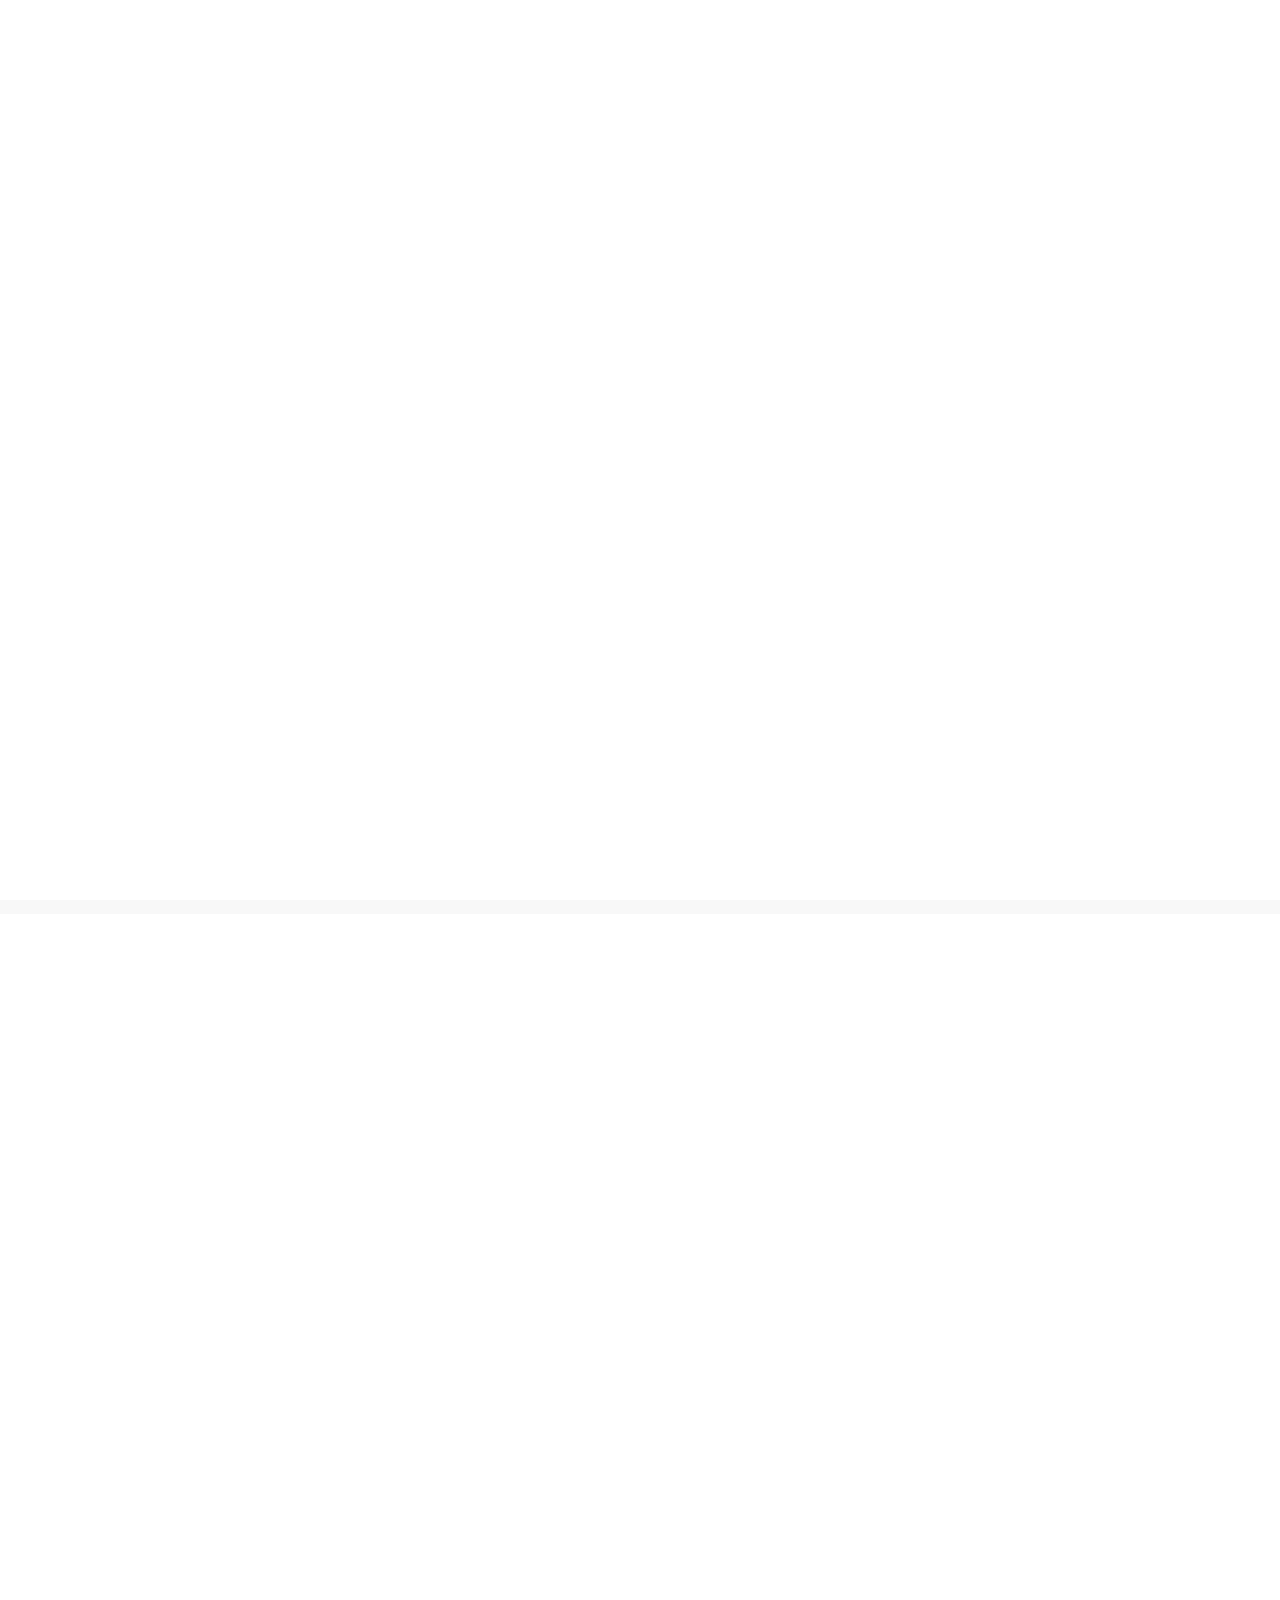
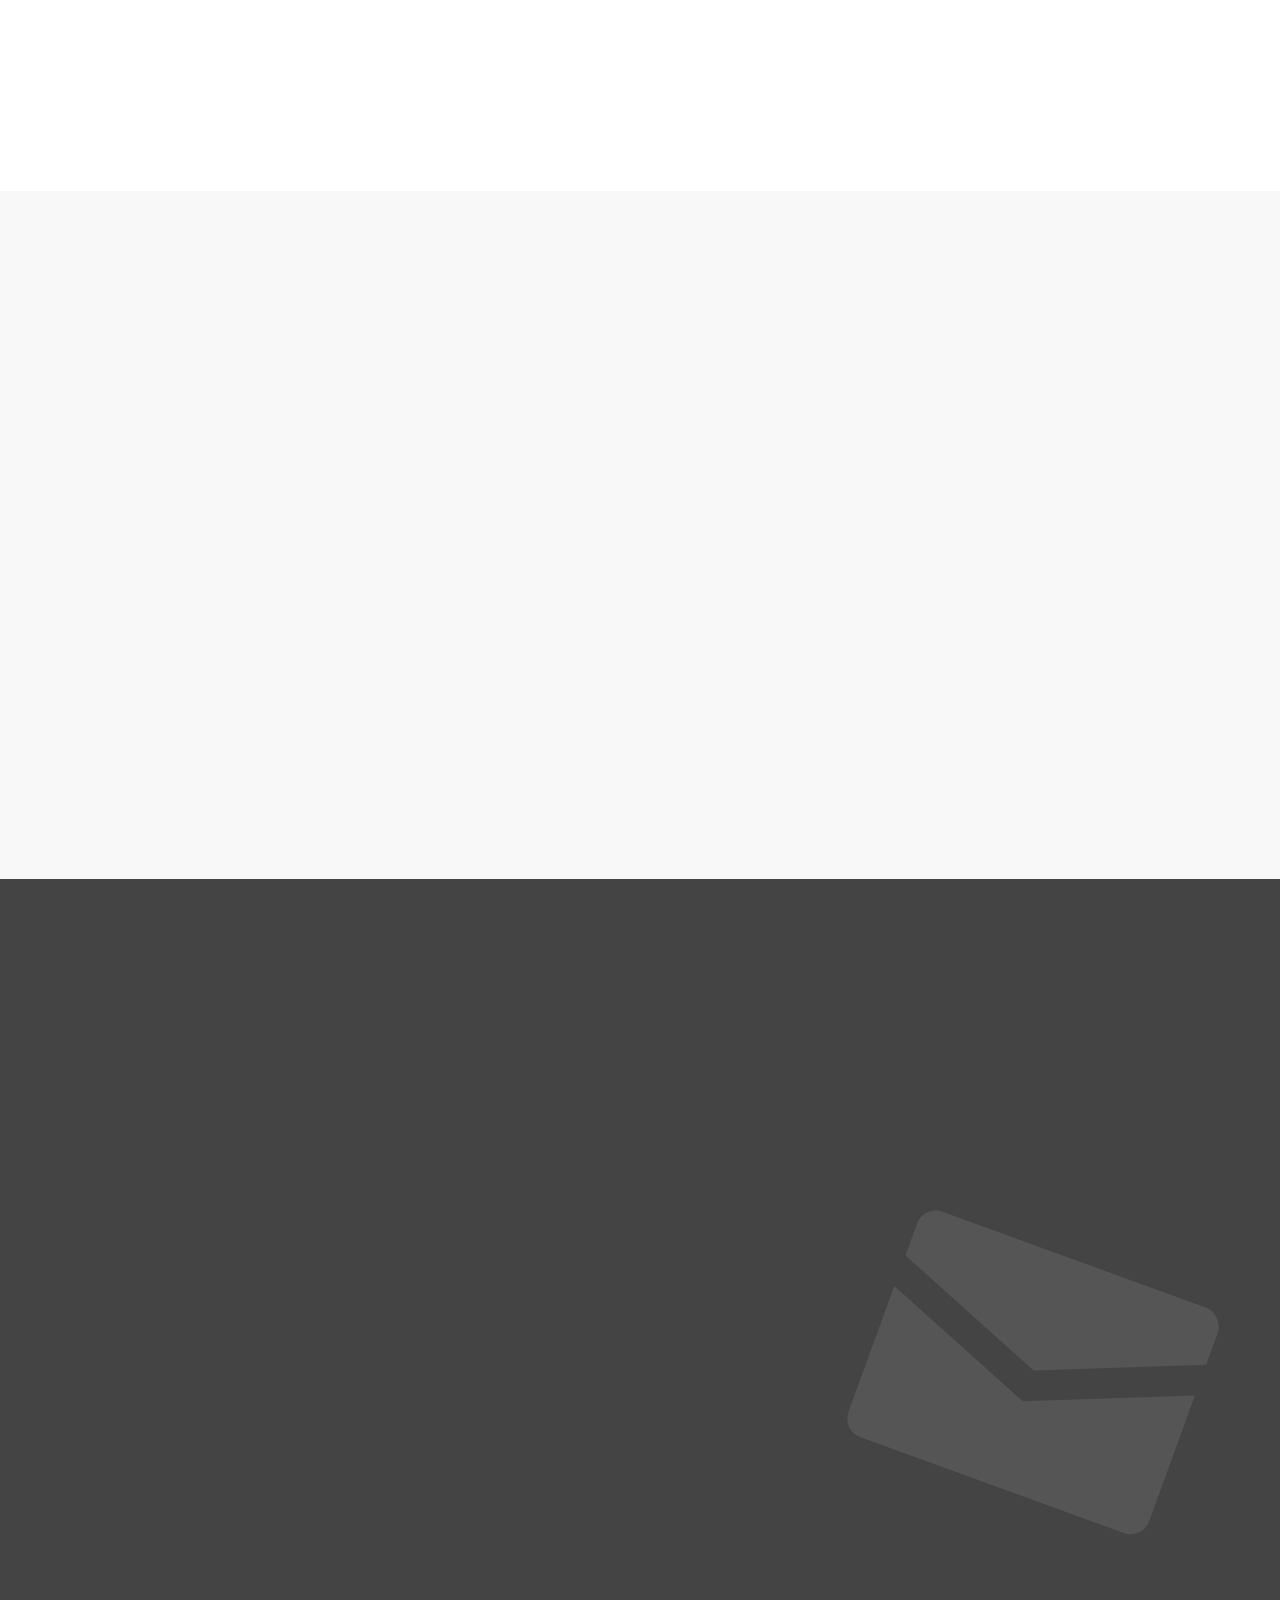
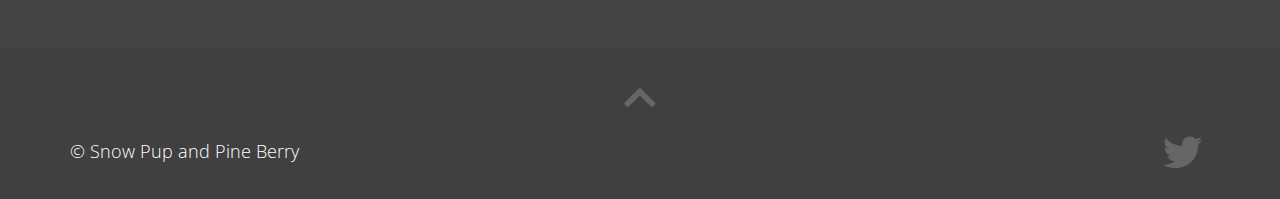
<file: index.html>
<!DOCTYPE html>
<html lang="en">

    <head>

        <meta charset="utf-8">
        <meta http-equiv="X-UA-Compatible" content="IE=edge">
        <meta name="viewport" content="width=device-width, initial-scale=1">
        <title>Snowberry</title>

        <!-- CSS -->
        <link rel="stylesheet" href="http://fonts.googleapis.com/css?family=Open+Sans:700,300,400">
        <link rel="stylesheet" href="assets/bootstrap/css/bootstrap.min.css">
        <link rel="stylesheet" href="assets/font-awesome/css/all.css">
        <link rel="stylesheet" href="assets/elegant-font/code/style.css">
        <link rel="stylesheet" href="assets/css/animate.css">
        <link rel="stylesheet" href="assets/css/magnific-popup.css">
		    <link rel="stylesheet" href="assets/css/form-elements.css">
        <link rel="stylesheet" href="assets/css/style.css">
        <link rel="stylesheet" href="assets/css/media-queries.css">

        <!-- HTML5 Shim and Respond.js IE8 support of HTML5 elements and media queries -->
        <!-- WARNING: Respond.js doesn't work if you view the page via file:// -->
        <!--[if lt IE 9]>
            <script src="https://oss.maxcdn.com/libs/html5shiv/3.7.0/html5shiv.js"></script>
            <script src="https://oss.maxcdn.com/libs/respond.js/1.4.2/respond.min.js"></script>
        <![endif]-->

        <!-- Favicon and touch icons -->
        <link rel="shortcut icon" href="assets/ico/favicon.png">
        <link rel="apple-touch-icon-precomposed" sizes="144x144" href="assets/ico/apple-touch-icon-144-precomposed.png">
        <link rel="apple-touch-icon-precomposed" sizes="114x114" href="assets/ico/apple-touch-icon-114-precomposed.png">
        <link rel="apple-touch-icon-precomposed" sizes="72x72" href="assets/ico/apple-touch-icon-72-precomposed.png">
        <link rel="apple-touch-icon-precomposed" href="assets/ico/apple-touch-icon-57-precomposed.png">

    </head>

    <body>

        <!-- Loader -->
    	<div class="loader">
    		<div class="loader-img"></div>
    	</div>

		<!-- Top menu -->
		<nav class="navbar navbar-fixed-top" role="navigation">
			<div class="container">
				<div class="navbar-header">
					<button type="button" class="navbar-toggle collapsed" data-toggle="collapse" data-target="#top-navbar-1">
						<span class="sr-only">Toggle navigation</span>
						<span class="icon-bar"></span>
						<span class="icon-bar"></span>
						<span class="icon-bar"></span>
					</button>
					<a class="navbar-brand" href="index.html">Lancar - Bootstrap One-Page Portfolio Template</a>
				</div>
				<!-- Collect the nav links, forms, and other content for toggling -->
				<div class="collapse navbar-collapse" id="top-navbar-1">
					<ul class="nav navbar-nav navbar-right">
						<li><a class="scroll-link" href="#top-content">Welcome</a></li>
						<!-- <li><a class="scroll-link" href="#what-we-do">What We Do</a></li> -->
						<!-- <li><a class="scroll-link" href="#pricing-2">Prices</a></li> -->
						<li><a class="scroll-link" href="#about">About Us</a></li>
						<li><a class="scroll-link" href="#contact">Contact Us</a></li>
						<!-- <li><a href="http://cuddlepone.zone/nsfw">NSFW</a></li> -->
					</ul>
				</div>
			</div>
		</nav>

        <!-- Page title -->
        <div class="page-title top-content">
            <div class="page-title-text wow fadeInUp">
            	<h1>Welcome to our site</h1>
            	<p>This is Snow and Pine's website!</p>
            	<div class="page-title-bottom-link">
            		<!--<a class="big-link-1 btn scroll-link" href="#pricing-2">Packages</a> -->
            		<a class="big-link-2 btn scroll-link" href="#about">About Us</a>
            	</div>
            </div>
        </div>

		<!-- What we do
        <div class="block-3-container section-container what-we-do-container">
	        <div class="container">
	            <div class="row">
	                <div class="col-sm-12 block-3 section-description wow fadeIn">
	                    <h2>What we do</h2>
	                    <div class="divider-1 wow fadeInUp"><span></span></div>
	                    <p>
	                    	We do roleplay with our two characters Pine Berry and Snow Pup. You can find our roleplay by clicking on the Roleplay tab on the top of this page.
	                    </p>
	                </div>
	            </div>
	           <div class="row">
                	<div class="col-sm-3 block-3-box wow fadeInUp">
	                	<div class="block-3-box-icon">
	                		<span aria-hidden="true" class="icon_pencil"></span>
	                	</div>
	                    <h3>Web Design</h3>
	                    <p>Lorem ipsum dolor sit amet, consectetur adipisicing elit, sed do eiusmod tempor.</p>
                    </div>
                    <div class="col-sm-3 block-3-box wow fadeInDown">
	                	<div class="block-3-box-icon">
	                		<span aria-hidden="true" class="icon_cogs"></span>
	                	</div>
	                    <h3>Ui / Ux</h3>
	                    <p>Lorem ipsum dolor sit amet, consectetur adipisicing elit, sed do eiusmod tempor.</p>
                    </div>
                    <div class="col-sm-3 block-3-box wow fadeInUp">
	                	<div class="block-3-box-icon">
	                		<span aria-hidden="true" class="social_twitter"></span>
	                	</div>
	                    <h3>Social Media</h3>
	                    <p>Lorem ipsum dolor sit amet, consectetur adipisicing elit, sed do eiusmod tempor.</p>
                    </div>
                    <div class="col-sm-3 block-3-box wow fadeInDown">
	                	<div class="block-3-box-icon">
	                		<span aria-hidden="true" class="icon_lightbulb"></span>
	                	</div>
	                    <h3>Branding</h3>
	                    <p>Lorem ipsum dolor sit amet, consectetur adipisicing elit, sed do eiusmod tempor.</p> -->
                    </div>
	            </div>
	        </div>
        </div>

        <!-- Clients -->
        <div class="clients-container section-container section-container-gray">
        	<div class="container">
        		<div class="row">
        			<div class="col-sm-2 clients-text wow fadeInLeft">
                    	<h3>awesome pony sites:</h3>
	            	</div>
	            	<div class="col-sm-10 clients wow fadeInUp">
                    	<a href="http://pony.cuddlepone.zone" target="_blank" rel="nofollow">
                    		<img src="assets/img/clients/1.png" alt="" data-at2x="assets/img/clients/1.png">
                    	</a>
                    	<a href="http://ponyvillelive.com" target="_blank" rel="nofollow">
                    		<img src="assets/img/clients/2.png" alt="" data-at2x="assets/img/clients/2.png">
                    	</a>
                    	<a href="https://derpibooru.org" target="_blank" rel="nofollow">
                    		<img src="assets/img/clients/3.png" alt="" data-at2x="assets/img/clients/3.png">
                    	</a>
                    	<a href="https://poniverse.net" target="_blank" rel="nofollow">
                    		<img src="assets/img/clients/4.png" alt="" data-at2x="assets/img/clients/4.png">
                    	</a>
	            	</div>
	            </div>
        	</div>
        </div>

		<!-- Block 2
        <div class="block-2-container section-container">
	        <div class="container">
	            <div class="row">
	            	<div class="col-sm-6 block-2-box block-2-left block-2-media wow fadeInLeft">
	            		<div class="block-2-img-container">
	            			<img src="assets/img/about/4.jpg" alt="" data-at2x="assets/img/about/4.jpg">
	            			<div class="img-container-line line-1"></div>
	            			<div class="img-container-line line-2"></div>
	            			<div class="img-container-line line-3"></div>
	            		</div>
	            	</div>
	            	<div class="col-sm-6 block-2-box block-2-right wow fadeInUp">
	            		<h3>We love web design</h3>
	            		<p>
	            			Ut wisi enim ad minim veniam, quis nostrud exerci tation ullamcorper suscipit
	            			lobortis nisl ut aliquip ex ea commodo consequat.
	            		</p>
	            		<ul>
	            			<li>
	            				<span aria-hidden="true" class="icon_check list-icon"></span> Etiam processus dynamicus qui
	            			</li>
	            			<li>
	            				<span aria-hidden="true" class="icon_check list-icon"></span> Quam nunc putamus Photoshop
	            			</li>
	            			<li>
	            				<span aria-hidden="true" class="icon_check list-icon"></span> Mutationem consuetudium WordPress
	            			</li>
	            			<li>
	            				<span aria-hidden="true" class="icon_check list-icon"></span> Exerci tation ullamcorper
	            			</li>
	            		</ul>
	            	</div>
	            </div>
	        </div>
        </div>

        <!-- Block 2
        <div class="block-2-container section-container section-container-gray">
	        <div class="container">
	            <div class="row">
	            	<div class="col-sm-6 block-2-box block-2-left wow fadeInLeft">
	            		<h3>We design interfaces</h3>
	            		<p>
	            			Ut wisi enim ad minim veniam, quis nostrud exerci tation ullamcorper suscipit
	            			lobortis nisl ut aliquip ex ea commodo consequat.
	            		</p>
	            		<ul>
	            			<li>
	            				<span aria-hidden="true" class="icon_check list-icon"></span> Etiam processus dynamicus qui
	            			</li>
	            			<li>
	            				<span aria-hidden="true" class="icon_check list-icon"></span> Quam nunc putamus Photoshop
	            			</li>
	            			<li>
	            				<span aria-hidden="true" class="icon_check list-icon"></span> Mutationem consuetudium WordPress
	            			</li>
	            			<li>
	            				<span aria-hidden="true" class="icon_check list-icon"></span> Exerci tation ullamcorper
	            			</li>
	            		</ul>
	            	</div>
	            	<div class="col-sm-6 block-2-box block-2-right block-2-media wow fadeInUp">
	            		<div class="block-2-img-container">
	            			<img src="assets/img/about/5.jpg" alt="" data-at2x="assets/img/about/5.jpg">
	            			<div class="img-container-line line-1"></div>
	            			<div class="img-container-line line-2"></div>
	            			<div class="img-container-line line-3"></div>
	            		</div>
	            	</div>
	            </div>
	        </div>
        </div>

        <!-- Counters
        <div class="counters-container section-container section-container-full-bg">
        	<div class="container">
        		<div class="row">
	            	<div class="col-sm-3 counter-box wow fadeInUp">
                    	<h4 data-from="0" data-to="2619">0</h4>
                    	<p>Words</p>
	            	</div>
	            	<div class="col-sm-3 counter-box wow fadeInDown">
                    	<h4 data-from="0" data-to="13777">0</h4>
                    	<p>Characters</p>
	            	</div>
	            	<div class="col-sm-3 counter-box wow fadeInUp">
                    	<h4 data-from="0" data-to="179">0</h4>
                    	<p>Sentences</p>
	            	</div>
	            	<div class="col-sm-3 counter-box wow fadeInDown">
                    	<h4 data-from="0" data-to="239">0</h4>
                    	<p>Paragraphs</p>
	            	</div>
	            </div>
        	</div>
        </div>

        <!-- Portfolio
        <div class="portfolio-container section-container">
	        <div class="container">
	            <div class="row">
	                <div class="col-sm-12 portfolio section-description wow fadeIn">
	                	<h2>Our portfolio</h2>
	                    <div class="divider-1 wow fadeInUp"><span></span></div>
	                    <p>
	                    	Claritas est etiam processus dynamicus, qui sequitur mutationem consuetudium lectorum. Mirum
	                    	est notare quam littera gothica, quam nunc putamus parum claram lorem.
	                    </p>
	                </div>
	            </div>
	            <div class="row">
	            	<div class="col-sm-12 portfolio-filters wow fadeInUp">
	            		<a href="#" class="filter-all active">All</a> /
	            		<a href="#" class="filter-design">Design</a> /
	            		<a href="#" class="filter-development">Development</a> /
	            		<a href="#" class="filter-branding">Branding</a>
	            	</div>
	            </div>
	            <div class="row">
	            	<div class="col-sm-12 portfolio-masonry">
		                <div class="portfolio-box design">
		                	<img src="assets/img/portfolio/1.jpg" alt="" data-at2x="assets/img/portfolio/1.jpg">
		                	<div class="portfolio-box-text-container">
		                		<div class="portfolio-box-text">
		                			<p>Trilli Bi template</p>
		                		</div>
		                	</div>
		                </div>
		                <div class="portfolio-box development">
		                	<img src="assets/img/portfolio/2.jpg" alt="" data-at2x="assets/img/portfolio/2.jpg">
		                	<div class="portfolio-box-text-container">
		                		<div class="portfolio-box-text">
		                			<p>Sit amet logo</p>
		                		</div>
		                	</div>
		                </div>
		                <div class="portfolio-box branding">
		                	<img src="assets/img/portfolio/3.jpg" alt="" data-at2x="assets/img/portfolio/3.jpg">
		                	<div class="portfolio-box-text-container">
		                		<div class="portfolio-box-text">
		                			<p>Aeria app page</p>
		                		</div>
		                	</div>
		                </div>
		                <div class="portfolio-box development">
		                	<img src="assets/img/portfolio/4.jpg" alt="" data-at2x="assets/img/portfolio/4.jpg">
		                	<div class="portfolio-box-text-container">
		                		<div class="portfolio-box-text">
		                			<p>Etiam processus dynamicus</p>
		                		</div>
		                	</div>
		                </div>
		                <div class="portfolio-box design">
		                	<img src="assets/img/portfolio/5.jpg" alt="" data-at2x="assets/img/portfolio/5.jpg">
		                	<div class="portfolio-box-text-container">
		                		<div class="portfolio-box-text">
		                			<p>March notare site</p>
		                		</div>
		                	</div>
		                </div>
		                <div class="portfolio-box development">
		                	<img src="assets/img/portfolio/6.jpg" alt="" data-at2x="assets/img/portfolio/6.jpg">
		                	<div class="portfolio-box-text-container">
		                		<div class="portfolio-box-text">
		                			<p>Mirum est notare</p>
		                		</div>
		                	</div>
		                </div>
		                <div class="portfolio-box design">
		                	<img src="assets/img/portfolio/7.jpg" alt="" data-at2x="assets/img/portfolio/7.jpg">
		                	<div class="portfolio-box-text-container">
		                		<div class="portfolio-box-text">
		                			<p>Celic template</p>
		                		</div>
		                	</div>
		                </div>
		                <div class="portfolio-box development">
		                	<img src="assets/img/portfolio/8.jpg" alt="" data-at2x="assets/img/portfolio/8.jpg">
		                	<div class="portfolio-box-text-container">
		                		<div class="portfolio-box-text">
		                			<p>Sit amet logo</p>
		                		</div>
		                	</div>
		                </div>
		                <div class="portfolio-box branding">
		                	<img src="assets/img/portfolio/9.jpg" alt="" data-at2x="assets/img/portfolio/9.jpg">
		                	<div class="portfolio-box-text-container">
		                		<div class="portfolio-box-text">
		                			<p>Jalia business</p>
		                		</div>
		                	</div>
		                </div>
		                <div class="portfolio-box design">
		                	<img src="assets/img/portfolio/10.jpg" alt="" data-at2x="assets/img/portfolio/10.jpg">
		                	<div class="portfolio-box-text-container">
		                		<div class="portfolio-box-text">
		                			<p>Mirum est notare</p>
		                		</div>
		                	</div>
		                </div>
		                <div class="portfolio-box development">
		                	<img src="assets/img/portfolio/11.jpg" alt="" data-at2x="assets/img/portfolio/11.jpg">
		                	<div class="portfolio-box-text-container">
		                		<div class="portfolio-box-text">
		                			<p>Etiam processus social</p>
		                		</div>
		                	</div>
		                </div>
		                <div class="portfolio-box branding">
		                	<img src="assets/img/portfolio/13.jpg" alt="" data-at2x="assets/img/portfolio/12.jpg">
		                	<div class="portfolio-box-text-container">
		                		<div class="portfolio-box-text">
		                			<p>Sit website logo</p>
		                		</div>
		                	</div>
		                </div>
	                </div>
	            </div>
	        </div>
        </div>

		<!-- Block 2
        <div class="block-2-container section-container section-container-gray">
	        <div class="container">
	            <div class="row">
	            	<div class="col-sm-6 block-2-box block-2-left wow fadeInLeft">
	            		<h3>What do you like?</h3>
	            		<p>
	            			Pine and Snow love being a couple. Here are a few of their favorite things to do together.
	            		</p>
	            		<ul>
	            			<li>
	            				<span aria-hidden="true" class="icon_plus list-icon"></span> Snuggles while watching YouTube
	            			</li>
	            			<li>
	            				<span aria-hidden="true" class="icon_plus list-icon"></span> Belly Rubs while watching pones
	            			</li>
	            			<li>
	            				<span aria-hidden="true" class="icon_plus list-icon"></span> Long walks along the beach
	            			</li>
	            			<li>
	            				<span aria-hidden="true" class="icon_plus list-icon"></span> Laying out on the deck talking until sunrise
	            			</li>
	            		</ul>
	            	</div>
	            	<div class="col-sm-6 block-2-box block-2-right block-2-media wow fadeInUp">
	            		<div class="video-box">
		                    <div class="embed-responsive embed-responsive-16by9">
		                    	<iframe width="560" height="315" src="https://www.youtube.com/embed/9m_085rq9SM?rel=0&amp;controls=0&amp;showinfo=0" frameborder="0" allowfullscreen></iframe>
		                    </div>
	                    </div>
	            	</div>
	            </div>
	        </div>
        </div>

		<!-- Our motto
        <div class="our-motto-container section-container section-container-full-bg">
	        <div class="container">
	            <div class="row">
	                <div class="col-sm-12 our-motto section-description wow fadeInLeftBig">
	                    <p>
	                    	"So much fuk"
	                    </p>
	                    <div class="our-motto-author">Pine Berry</div>
	                </div>
	            </div>
	        </div>
        </div>

        <!-- Pricing
        <div class="pricing-2-container section-container">
	        <div class="container">
	            <div class="row">
	                <div class="col-sm-12 pricing-2 section-description wow fadeIn">
	                	<h2>Packages</h2>
	                    <div class="divider-1 wow fadeInUp"><span></span></div>
	                    <p>
	                    	Claritas est etiam processus dynamicus, qui sequitur mutationem consuetudium lectorum.
	                    	Mirum est notare quam littera gothica, quam nunc putamus parum claram lorem.
	                    </p>
	                </div>
	            </div>
	            <div class="row">
	                <div class="col-sm-3 pricing-2-box wow fadeInUp">
	                    <div class="pricing-2-table">
	                    	<h3>Basic</h3>
	                    	<h4>Freelancer</h4>
	                    	<div class="pricing-2-table-divider"><span></span></div>
	                    	<div class="pricing-2-table-price">$<span>12</span>/month</div>
	                    	<div class="pricing-2-table-description">
	                    		<p><span>1000</span> contacts</p>
	                    		<p><span>Normal</span> speed</p>
	                    		<p><span>500</span> emails</p>
	                    		<p><span>300MB</span> storage</p>
							</div>
							<div class="pricing-2-table-button">
								<a class="big-link-1 btn" href="#">Sign up</a>
							</div>
	                    </div>
	                </div>
	                <div class="col-sm-3 pricing-2-box wow fadeInDown">
	                    <div class="pricing-2-table pricing-2-table-best">
	                    	<h3>Ultimate</h3>
	                    	<h4>Best value</h4>
	                    	<div class="pricing-2-table-icon"><span aria-hidden="true" class="icon_like_alt"></span></div>
	                    	<div class="pricing-2-table-price">$<span>35</span>/month</div>
	                    	<div class="pricing-2-table-description">
	                    		<p><span>3000</span> contacts</p>
	                    		<p><span>2x</span> speed</p>
	                    		<p><span>2000</span> emails</p>
	                    		<p><span>500MB</span> storage</p>
							</div>
							<div class="pricing-2-table-button">
								<a class="big-link-1 btn" href="#">Sign up</a>
							</div>
	                    </div>
	                </div>
	                <div class="col-sm-3 pricing-2-box wow fadeInUp">
	                	<div class="pricing-2-table">
	                    	<h3>Silver</h3>
	                    	<h4>Big business</h4>
	                    	<div class="pricing-2-table-divider"><span></span></div>
	                    	<div class="pricing-2-table-price">$<span>75</span>/month</div>
	                    	<div class="pricing-2-table-description">
	                    		<p><span>5000</span> contacts</p>
	                    		<p><span>4x</span> speed</p>
	                    		<p><span>4000</span> emails</p>
	                    		<p><span>900MB</span> storage</p>
							</div>
							<div class="pricing-2-table-button">
								<a class="big-link-1 btn" href="#">Sign up</a>
							</div>
	                    </div>
	                </div>
	                <div class="col-sm-3 pricing-2-box wow fadeInDown">
	                	<div class="pricing-2-table">
	                    	<h3>Platinum</h3>
	                    	<h4>Bigger business</h4>
	                    	<div class="pricing-2-table-divider"><span></span></div>
	                    	<div class="pricing-2-table-price">$<span>120</span>/month</div>
	                    	<div class="pricing-2-table-description">
	                    		<p><span>7000</span> contacts</p>
	                    		<p><span>6x</span> speed</p>
	                    		<p><span>8000</span> emails</p>
	                    		<p><span>2GB</span> storage</p>
							</div>
							<div class="pricing-2-table-button">
								<a class="big-link-1 btn" href="#">Sign up</a>
							</div>
	                    </div>
	                </div>
	            </div>
	        </div>
        </div>

        <!-- Testimonials
        <div class="testimonials-container section-container section-container-gray">
	        <div class="container">
	            <div class="row">
	                <div class="col-sm-8 testimonials section-description wow fadeInLeft">
	                    <h3>Comments</h3>
	                    <div class="testimonial-active"></div>
	                    <div class="testimonial-single">
	                    	<p>
	                    		I love how the two ponies go on their adventures together! They make such an awesome couple. Especially in bed...
	                    		<br>
	                    		<a href="">Rainbow Dash</a>
	                    	</p>
	                    	<div class="testimonial-single-image">
	                    		<img src="assets/img/testimonials/1.jpg" alt="" data-at2x="assets/img/testimonials/1.jpg">
	                    	</div>
	                    </div>
	                    <div class="testimonial-single">
	                    	<p>
	                    		They certainly have some... interesting interactions with eachother. I would know as you can see
								with my apperance.
	                    		<br>
	                    		<a href="">Twilight Sparkle</a>
	                    	</p>
	                    	<div class="testimonial-single-image">
	                    		<img src="assets/img/testimonials/2.jpg" alt="" data-at2x="assets/img/testimonials/2.jpg">
	                    	</div>
	                    </div>
	                    <div class="testimonial-single">
	                    	<p>
	                    		They are such a cute couple that help so much with my animals. Even when they act like animals in bed...
	                    		<br>
	                    		<a href="">Fluttershy</a>
	                    	</p>
	                    	<div class="testimonial-single-image">
	                    		<img src="assets/img/testimonials/3.jpg" alt="" data-at2x="assets/img/testimonials/3.jpg">
	                    	</div>
	                    </div>
	                    <div class="testimonial-single">
	                    	<p>
	                    		They are such a super duper amazinglisous couple that are always helping ponies around town! They also ask for quite a lot of icing for some reason...
	                    		<br>
	                    		<a href="">Pinkie Pie</a>
	                    	</p>
	                    	<div class="testimonial-single-image">
	                    		<img src="assets/img/testimonials/4.jpg" alt="" data-at2x="assets/img/testimonials/4.jpg">
	                    	</div>
	                    </div>
	                </div>
	            </div>
	            <div class="testimonials-icon-container">
            		<span aria-hidden="true" class="icon_chat"></span>
            	</div>
	        </div>
        </div>

        <!-- Call to action
        <div class="call-to-action-container section-container section-container-full-bg">
	        <div class="container">
	            <div class="row">
	                <div class="col-sm-12 call-to-action section-description wow fadeInLeftBig">
	                    <p>
	                    	Want to give us feedback on our roleplay?
	                    </p>
	                </div>
	            </div>
	            <div class="row">
                    <div class="col-sm-12">
                        <div class="section-bottom-link wow fadeInUp">
                        	<a class="big-link-1 btn scroll-link" href="#contact">Contact us!</a>
                        </div>
                    </div>
                </div>
	        </div>
        </div>

        <!-- About us -->
        <div class="about-container section-container">
	        <div class="container">
	            <div class="row">
	                <div class="col-sm-12 about section-description wow fadeIn">
	                    <h2>About us</h2>
	                    <div class="divider-1 wow fadeInUp"><span></span></div>
	                    <p>
	                    	Here is some information about us!
	                    </p>
	                </div>
	            </div>
	        </div>
        </div>

        <!-- Block 2 (team member) -->
        <div class="block-2-container section-container about-block-2-container">
	        <div class="container">
	            <div class="row">
	            	<div class="col-sm-4 block-2-box block-2-left block-2-media wow fadeInLeft">
	            		<div class="block-2-img-container">
	            			<img src="assets/img/about/1.jpg" alt="" data-at2x="assets/img/about/1.jpg">
	            			<div class="img-container-line line-1"></div>
	            			<div class="img-container-line line-2"></div>
	            			<div class="img-container-line line-3"></div>
	            		</div>
	            	</div>
	            	<div class="col-sm-8 block-2-box block-2-right wow fadeInUp">
	            		<h3>Snow Pup / <span>Snowy Puppy</span></h3>
	            		<p>
	            			Snow Pup is a working and cute pony who loves and lives with her marefriend Pine Berry.
	            		</p>
	            		<p>
	            			Snow enjoys adventures, YouTube, and spending time with her friends.
	            		</p>
	            		<h3>Follow Her:</h3>
	            		<div class="about-social">
		                	  <a href="https://www.deviantart.com/snowpupmlp/favourites/69041323/Snow-Pup"><i class="fab fa-deviantart"></i></a>
		                	  <a href="https://derpibooru.org/search?q=oc%3ASnow+Pup"><i class="fa fa-link"></i></a>
                        <a href="https://discordapp.com/users/293618444140675072"><i class="fab fa-discord"></i></a>
		                    <a href="https://twitter.com/SnowPup_mlp"><i class="fab fa-twitter"></i></a>
                        <a href="mailto:snowpup@cuddlepone.zone"><i class="fas fa-envelope"></i></a>
		                    <!-- <a href="#"><i class="fa fa-pinterest"></i></a> -->
                 </div>
               </div>
              <div class="col-sm-8 block-2-box block-2-right wow fadeInUp">
        	      <h3>Reference Sheet</h3>
        	       <p>
        	         You can find a detailed reference sheet at the DeviantArt link below.
        	       </p>
                <p>
                 If you draw Snow Pup please contact me on Twitter, DeviantArt, or Discord as linked above.
               </p>
               <div class="about-social">
 		             	  <a href="https://www.deviantart.com/snowpupmlp/art/Snow-Pup-Reference-Sheet-507373704"><i class="fab fa-deviantart"></i></a>
                    </div>
	            	</div>
	            </div>
	        </div>
        </div>

        <!-- Block 2 (team member) -->
      <div class="Pine">
        <div class="block-2-container section-container section-container-gray about-block-2-container">
	        <div class="container">
	            <div class="row">
                <div class="col-sm-4 block-2-box block-2-right block-2-media wow fadeInUp">
                 <div class="block-2-img-container">
                   <img src="assets/img/about/2.jpg" alt="" data-at2x="assets/img/about/2.jpg">
                   <div class="img-container-line line-1"></div>
                   <div class="img-container-line line-2"></div>
                   <div class="img-container-line line-3"></div>
                 </div>
               </div>
                <div class="col-sm-8 block-2-box block-2-left wow fadeInLeft">
	            		<h3>Pine Berry / <span>Pine Pone</span></h3>
	            		<p>
	            			Pine Berry is a lazy and adorable pony who loves and lives with her marefriend Snow Pup.
	            		</p>
	            		<p>
	            			Pine enjoys sleeping, cooking, and spending time with her friends.
	            		</p>
	            		<h3>Follow Her:</h3>
	            		<div class="about-social">
		                	<!-- <a href="#"><i class="fa fa-facebook"></i></a>
		                	<a href="#"><i class="fa fa-dribbble"></i></a> -->
                        <a href="https://derpibooru.org/search?q=oc%3APine+Berry"><i class="fa fa-link"></i></a>
                        <a href="https://discordapp.com/users/293618454198747136"><i class="fab fa-discord"></i></a>
                        <a href="https://twitter.com/PineBerryPone"><i class="fab fa-twitter"></i></a>
                        <a href="mailto:pineberry@cuddlepone.zone"><i class="fas fa-envelope"></i></a>
		                    <!-- <a href="#"><i class="fa fa-pinterest"></i></a> -->
                      </div>
                    </div>
                    <div class="col-sm-8 block-2-box block-2-left wow fadeInLeft">
                   <h3>Reference Sheet</h3>
                   <p>
                     You can find a detailed reference sheet at the DeviantArt link below.
                   </p>
                   <p>
                   If you draw Pine Berry please contact Snow Pup on Twitter, DeviantArt, or Discord as linked in her section above.
                   </p>
                   <div class="about-social">
                      <a href="https://www.deviantart.com/djdavid98/art/Commission-Pine-Berry-Reference-Sheet-719585499"><i class="fab fa-deviantart"></i></a>
               </div>
             </div>
	        </div>
        </div>
      </div>
        <!-- Block 2 (team member)
      <div class="Glitter">
        <div class="block-2-container section-container about-block-2-container">
	        <div class="container">
	            <div class="row">
	            	<div class="col-sm-4 block-2-box block-2-left block-2-media wow fadeInLeft">
	            		<div class="block-2-img-container">
	            			<img src="assets/img/about/3.jpg" alt="" data-at2x="assets/img/about/3.jpg">
	            			<div class="img-container-line line-1"></div>
	            			<div class="img-container-line line-2"></div>
	            			<div class="img-container-line line-3"></div>
	            		</div>
	            	</div>
	            	<div class="col-sm-8 block-2-box block-2-right wow fadeInUp">
	            		<h3>Glitter Blossom / <span>Shower pone</span></h3>
	            		<p>
	            			Glitter Blossom is a friendly pone who enjoys long walks along beaches.
	            		</p>
	            		<p>
	            			She has no clue about Snowberries sexytimes but soon will... (Dun Dun Duhhhhhhhhh)
	            		</p>
	            		<h3>Follow Her:</h3>
	            		<div class="about-social">
		                	<!-- <a href="#"><i class="fa fa-facebook"></i></a>
		                	<a href="#"><i class="fa fa-dribbble"></i></a> -->
		                    <!-- <a href="https://twitter.com/RileyD1906"><i class="fa fa-twitter"></i></a>
		                    < <a href="#"><i class="fa fa-pinterest"></i></a> >
		                </div>
	            	</div>
	            </div>
	        </div>
        </div>
      </div>

		<!-- Contact us (block 2) -->
        <div class="block-2-container section-container contact-container">
	        <div class="container">
	            <div class="row">
	                <div class="col-sm-12 block-2 section-description wow fadeIn">
	                	<h2>Contact us</h2>
	                	<div class="divider-1 wow fadeInUp"><span></span></div>
	                    <p>
	                    	For information or just to say "Hi", here's how to get in touch with us.
	                    </p>
	                </div>
	            </div>
	            <div class="row">
	            	<div class="col-sm-4 block-2-box block-2-left contact-form wow fadeInLeft">
	            		<h3>Form</h3>
	                    <form role="form" action="assets/contact.php" method="post">
	                    	<div class="form-group">
	                    		<label class="sr-only" for="contact-email">Email</label>
	                        	<input type="text" name="email" placeholder="Email..." class="contact-email form-control" id="contact-email">
	                        </div>
	                        <div class="form-group">
	                        	<label class="sr-only" for="contact-subject">Subject</label>
	                        	<input type="text" name="subject" placeholder="Subject..." class="contact-subject form-control" id="contact-subject">
	                        </div>
	                        <div class="form-group">
	                        	<label class="sr-only" for="contact-message">Message</label>
	                        	<textarea name="message" placeholder="Message..." class="contact-message form-control" id="contact-message"></textarea>
	                        </div>
	                        <button type="submit" class="btn">Send it</button>
	                    </form>
	            	</div>
	            	<div class="col-sm-4 block-2-box block-2-right contact-address wow fadeInUp">
	            		<h3>Direct</h3>
	                    <p><span aria-hidden="true" class="icon_pin"></span><a href="https://images-wixmp-ed30a86b8c4ca887773594c2.wixmp.com/intermediary/f/a8bb6658-9668-4fe9-b4ea-e21484de9ab1/dardg0e-28da3975-6106-4d4c-9e34-ff315e06e07c.png/v1/fill/w_1280,h_1379,q_80,strp/map_of_equestria_by_gign_3208_dardg0e-fullview.jpg">Ponyville, Equestria</a></p>
	                    <!--<p><span aria-hidden="true" class="icon_phone"></span>Phone: +1(000)000.000</p> -->
	                    <p><span aria-hidden="true" class="icon_mail"></span>Email: <a href="mailto:snowpup@cuddlepone.zone">snowpup@cuddlepone.zone</a></p>
                      <p><span aria-hidden="true" <i class="fab fa-twitter"></i></span>Twitter: <a href="https://twitter.com/messages/compose?recipient_id=2497214791">@SnowPup_mlp</a></p>
	            	</div>
	            </div>
	            <div class="contact-icon-container">
            		<span aria-hidden="true" class="icon_mail"></span>
            	</div>
	        </div>
        </div>

        <!-- Footer -->
        <footer>
	        <div class="container">
	        	<div class="row">
		        	<div class="col-sm-12">
		        		<div class="scroll-to-top">
		        			<a href="#"><i class="fa fa-chevron-up"></i></a>
		        		</div>
		        	</div>
		        </div>
	            <div class="row">
                    <div class="col-sm-7 footer-copyright">
                    	&copy; Snow Pup and Pine Berry
                    </div>
                    <div class="col-sm-5 footer-social">
                    	<a href="https://twitter.com/SnowPup_mlp"><i class="fab fa-twitter"></i></a>
	                	  <!-- <a href="#"><i class="fa fa-dribbble"></i></a> -->
	                    <!-- <a href="#"><i class="fa fa-twitter"></i></a> -->
	                    <!-- <a href="#"><i class="fa fa-google-plus"></i></a>
	                    <a href="#"><i class="fa fa-pinterest"></i></a> -->
                    </div>
	            </div>
	        </div>
        </footer>


        <!-- Javascript -->
        <script src="assets/js/jquery-1.11.1.min.js"></script>
        <script src="assets/bootstrap/js/bootstrap.min.js"></script>
        <script src="assets/js/jquery.backstretch.min.js"></script>
        <script src="assets/js/wow.min.js"></script>
        <script src="assets/js/retina-1.1.0.min.js"></script>
        <script src="assets/js/jquery.magnific-popup.min.js"></script>
        <script src="assets/js/waypoints.min.js"></script>
        <script src="assets/js/jquery.countTo.js"></script>
        <script src="assets/js/masonry.pkgd.min.js"></script>
        <script src="assets/js/scripts.js"></script>

        <!--[if lt IE 10]>
            <script src="assets/js/placeholder.js"></script>
        <![endif]-->

    </body>

</html>
</file>
<file: assets/font-awesome/css/all.css>
.fa,
.fas,
.far,
.fal,
.fab {
  -moz-osx-font-smoothing: grayscale;
  -webkit-font-smoothing: antialiased;
  display: inline-block;
  font-style: normal;
  font-variant: normal;
  text-rendering: auto;
  line-height: 1; }

.fa-lg {
  font-size: 1.33333em;
  line-height: 0.75em;
  vertical-align: -.0667em; }

.fa-xs {
  font-size: .75em; }

.fa-sm {
  font-size: .875em; }

.fa-1x {
  font-size: 1em; }

.fa-2x {
  font-size: 2em; }

.fa-3x {
  font-size: 3em; }

.fa-4x {
  font-size: 4em; }

.fa-5x {
  font-size: 5em; }

.fa-6x {
  font-size: 6em; }

.fa-7x {
  font-size: 7em; }

.fa-8x {
  font-size: 8em; }

.fa-9x {
  font-size: 9em; }

.fa-10x {
  font-size: 10em; }

.fa-fw {
  text-align: center;
  width: 1.25em; }

.fa-ul {
  list-style-type: none;
  margin-left: 2.5em;
  padding-left: 0; }
  .fa-ul > li {
    position: relative; }

.fa-li {
  left: -2em;
  position: absolute;
  text-align: center;
  width: 2em;
  line-height: inherit; }

.fa-border {
  border: solid 0.08em #eee;
  border-radius: .1em;
  padding: .2em .25em .15em; }

.fa-pull-left {
  float: left; }

.fa-pull-right {
  float: right; }

.fa.fa-pull-left,
.fas.fa-pull-left,
.far.fa-pull-left,
.fal.fa-pull-left,
.fab.fa-pull-left {
  margin-right: .3em; }

.fa.fa-pull-right,
.fas.fa-pull-right,
.far.fa-pull-right,
.fal.fa-pull-right,
.fab.fa-pull-right {
  margin-left: .3em; }

.fa-spin {
  -webkit-animation: fa-spin 2s infinite linear;
          animation: fa-spin 2s infinite linear; }

.fa-pulse {
  -webkit-animation: fa-spin 1s infinite steps(8);
          animation: fa-spin 1s infinite steps(8); }

@-webkit-keyframes fa-spin {
  0% {
    -webkit-transform: rotate(0deg);
            transform: rotate(0deg); }
  100% {
    -webkit-transform: rotate(360deg);
            transform: rotate(360deg); } }

@keyframes fa-spin {
  0% {
    -webkit-transform: rotate(0deg);
            transform: rotate(0deg); }
  100% {
    -webkit-transform: rotate(360deg);
            transform: rotate(360deg); } }

.fa-rotate-90 {
  -ms-filter: "progid:DXImageTransform.Microsoft.BasicImage(rotation=1)";
  -webkit-transform: rotate(90deg);
          transform: rotate(90deg); }

.fa-rotate-180 {
  -ms-filter: "progid:DXImageTransform.Microsoft.BasicImage(rotation=2)";
  -webkit-transform: rotate(180deg);
          transform: rotate(180deg); }

.fa-rotate-270 {
  -ms-filter: "progid:DXImageTransform.Microsoft.BasicImage(rotation=3)";
  -webkit-transform: rotate(270deg);
          transform: rotate(270deg); }

.fa-flip-horizontal {
  -ms-filter: "progid:DXImageTransform.Microsoft.BasicImage(rotation=0, mirror=1)";
  -webkit-transform: scale(-1, 1);
          transform: scale(-1, 1); }

.fa-flip-vertical {
  -ms-filter: "progid:DXImageTransform.Microsoft.BasicImage(rotation=2, mirror=1)";
  -webkit-transform: scale(1, -1);
          transform: scale(1, -1); }

.fa-flip-horizontal.fa-flip-vertical {
  -ms-filter: "progid:DXImageTransform.Microsoft.BasicImage(rotation=2, mirror=1)";
  -webkit-transform: scale(-1, -1);
          transform: scale(-1, -1); }

:root .fa-rotate-90,
:root .fa-rotate-180,
:root .fa-rotate-270,
:root .fa-flip-horizontal,
:root .fa-flip-vertical {
  -webkit-filter: none;
          filter: none; }

.fa-stack {
  display: inline-block;
  height: 2em;
  line-height: 2em;
  position: relative;
  vertical-align: middle;
  width: 2.5em; }

.fa-stack-1x,
.fa-stack-2x {
  left: 0;
  position: absolute;
  text-align: center;
  width: 100%; }

.fa-stack-1x {
  line-height: inherit; }

.fa-stack-2x {
  font-size: 2em; }

.fa-inverse {
  color: #fff; }

/* Font Awesome uses the Unicode Private Use Area (PUA) to ensure screen
readers do not read off random characters that represent icons */
.fa-500px:before {
  content: "\f26e"; }

.fa-accessible-icon:before {
  content: "\f368"; }

.fa-accusoft:before {
  content: "\f369"; }

.fa-acquisitions-incorporated:before {
  content: "\f6af"; }

.fa-ad:before {
  content: "\f641"; }

.fa-address-book:before {
  content: "\f2b9"; }

.fa-address-card:before {
  content: "\f2bb"; }

.fa-adjust:before {
  content: "\f042"; }

.fa-adn:before {
  content: "\f170"; }

.fa-adobe:before {
  content: "\f778"; }

.fa-adversal:before {
  content: "\f36a"; }

.fa-affiliatetheme:before {
  content: "\f36b"; }

.fa-air-freshener:before {
  content: "\f5d0"; }

.fa-algolia:before {
  content: "\f36c"; }

.fa-align-center:before {
  content: "\f037"; }

.fa-align-justify:before {
  content: "\f039"; }

.fa-align-left:before {
  content: "\f036"; }

.fa-align-right:before {
  content: "\f038"; }

.fa-alipay:before {
  content: "\f642"; }

.fa-allergies:before {
  content: "\f461"; }

.fa-amazon:before {
  content: "\f270"; }

.fa-amazon-pay:before {
  content: "\f42c"; }

.fa-ambulance:before {
  content: "\f0f9"; }

.fa-american-sign-language-interpreting:before {
  content: "\f2a3"; }

.fa-amilia:before {
  content: "\f36d"; }

.fa-anchor:before {
  content: "\f13d"; }

.fa-android:before {
  content: "\f17b"; }

.fa-angellist:before {
  content: "\f209"; }

.fa-angle-double-down:before {
  content: "\f103"; }

.fa-angle-double-left:before {
  content: "\f100"; }

.fa-angle-double-right:before {
  content: "\f101"; }

.fa-angle-double-up:before {
  content: "\f102"; }

.fa-angle-down:before {
  content: "\f107"; }

.fa-angle-left:before {
  content: "\f104"; }

.fa-angle-right:before {
  content: "\f105"; }

.fa-angle-up:before {
  content: "\f106"; }

.fa-angry:before {
  content: "\f556"; }

.fa-angrycreative:before {
  content: "\f36e"; }

.fa-angular:before {
  content: "\f420"; }

.fa-ankh:before {
  content: "\f644"; }

.fa-app-store:before {
  content: "\f36f"; }

.fa-app-store-ios:before {
  content: "\f370"; }

.fa-apper:before {
  content: "\f371"; }

.fa-apple:before {
  content: "\f179"; }

.fa-apple-alt:before {
  content: "\f5d1"; }

.fa-apple-pay:before {
  content: "\f415"; }

.fa-archive:before {
  content: "\f187"; }

.fa-archway:before {
  content: "\f557"; }

.fa-arrow-alt-circle-down:before {
  content: "\f358"; }

.fa-arrow-alt-circle-left:before {
  content: "\f359"; }

.fa-arrow-alt-circle-right:before {
  content: "\f35a"; }

.fa-arrow-alt-circle-up:before {
  content: "\f35b"; }

.fa-arrow-circle-down:before {
  content: "\f0ab"; }

.fa-arrow-circle-left:before {
  content: "\f0a8"; }

.fa-arrow-circle-right:before {
  content: "\f0a9"; }

.fa-arrow-circle-up:before {
  content: "\f0aa"; }

.fa-arrow-down:before {
  content: "\f063"; }

.fa-arrow-left:before {
  content: "\f060"; }

.fa-arrow-right:before {
  content: "\f061"; }

.fa-arrow-up:before {
  content: "\f062"; }

.fa-arrows-alt:before {
  content: "\f0b2"; }

.fa-arrows-alt-h:before {
  content: "\f337"; }

.fa-arrows-alt-v:before {
  content: "\f338"; }

.fa-artstation:before {
  content: "\f77a"; }

.fa-assistive-listening-systems:before {
  content: "\f2a2"; }

.fa-asterisk:before {
  content: "\f069"; }

.fa-asymmetrik:before {
  content: "\f372"; }

.fa-at:before {
  content: "\f1fa"; }

.fa-atlas:before {
  content: "\f558"; }

.fa-atlassian:before {
  content: "\f77b"; }

.fa-atom:before {
  content: "\f5d2"; }

.fa-audible:before {
  content: "\f373"; }

.fa-audio-description:before {
  content: "\f29e"; }

.fa-autoprefixer:before {
  content: "\f41c"; }

.fa-avianex:before {
  content: "\f374"; }

.fa-aviato:before {
  content: "\f421"; }

.fa-award:before {
  content: "\f559"; }

.fa-aws:before {
  content: "\f375"; }

.fa-baby:before {
  content: "\f77c"; }

.fa-baby-carriage:before {
  content: "\f77d"; }

.fa-backspace:before {
  content: "\f55a"; }

.fa-backward:before {
  content: "\f04a"; }

.fa-balance-scale:before {
  content: "\f24e"; }

.fa-ban:before {
  content: "\f05e"; }

.fa-band-aid:before {
  content: "\f462"; }

.fa-bandcamp:before {
  content: "\f2d5"; }

.fa-barcode:before {
  content: "\f02a"; }

.fa-bars:before {
  content: "\f0c9"; }

.fa-baseball-ball:before {
  content: "\f433"; }

.fa-basketball-ball:before {
  content: "\f434"; }

.fa-bath:before {
  content: "\f2cd"; }

.fa-battery-empty:before {
  content: "\f244"; }

.fa-battery-full:before {
  content: "\f240"; }

.fa-battery-half:before {
  content: "\f242"; }

.fa-battery-quarter:before {
  content: "\f243"; }

.fa-battery-three-quarters:before {
  content: "\f241"; }

.fa-bed:before {
  content: "\f236"; }

.fa-beer:before {
  content: "\f0fc"; }

.fa-behance:before {
  content: "\f1b4"; }

.fa-behance-square:before {
  content: "\f1b5"; }

.fa-bell:before {
  content: "\f0f3"; }

.fa-bell-slash:before {
  content: "\f1f6"; }

.fa-bezier-curve:before {
  content: "\f55b"; }

.fa-bible:before {
  content: "\f647"; }

.fa-bicycle:before {
  content: "\f206"; }

.fa-bimobject:before {
  content: "\f378"; }

.fa-binoculars:before {
  content: "\f1e5"; }

.fa-biohazard:before {
  content: "\f780"; }

.fa-birthday-cake:before {
  content: "\f1fd"; }

.fa-bitbucket:before {
  content: "\f171"; }

.fa-bitcoin:before {
  content: "\f379"; }

.fa-bity:before {
  content: "\f37a"; }

.fa-black-tie:before {
  content: "\f27e"; }

.fa-blackberry:before {
  content: "\f37b"; }

.fa-blender:before {
  content: "\f517"; }

.fa-blender-phone:before {
  content: "\f6b6"; }

.fa-blind:before {
  content: "\f29d"; }

.fa-blog:before {
  content: "\f781"; }

.fa-blogger:before {
  content: "\f37c"; }

.fa-blogger-b:before {
  content: "\f37d"; }

.fa-bluetooth:before {
  content: "\f293"; }

.fa-bluetooth-b:before {
  content: "\f294"; }

.fa-bold:before {
  content: "\f032"; }

.fa-bolt:before {
  content: "\f0e7"; }

.fa-bomb:before {
  content: "\f1e2"; }

.fa-bone:before {
  content: "\f5d7"; }

.fa-bong:before {
  content: "\f55c"; }

.fa-book:before {
  content: "\f02d"; }

.fa-book-dead:before {
  content: "\f6b7"; }

.fa-book-open:before {
  content: "\f518"; }

.fa-book-reader:before {
  content: "\f5da"; }

.fa-bookmark:before {
  content: "\f02e"; }

.fa-bowling-ball:before {
  content: "\f436"; }

.fa-box:before {
  content: "\f466"; }

.fa-box-open:before {
  content: "\f49e"; }

.fa-boxes:before {
  content: "\f468"; }

.fa-braille:before {
  content: "\f2a1"; }

.fa-brain:before {
  content: "\f5dc"; }

.fa-briefcase:before {
  content: "\f0b1"; }

.fa-briefcase-medical:before {
  content: "\f469"; }

.fa-broadcast-tower:before {
  content: "\f519"; }

.fa-broom:before {
  content: "\f51a"; }

.fa-brush:before {
  content: "\f55d"; }

.fa-btc:before {
  content: "\f15a"; }

.fa-bug:before {
  content: "\f188"; }

.fa-building:before {
  content: "\f1ad"; }

.fa-bullhorn:before {
  content: "\f0a1"; }

.fa-bullseye:before {
  content: "\f140"; }

.fa-burn:before {
  content: "\f46a"; }

.fa-buromobelexperte:before {
  content: "\f37f"; }

.fa-bus:before {
  content: "\f207"; }

.fa-bus-alt:before {
  content: "\f55e"; }

.fa-business-time:before {
  content: "\f64a"; }

.fa-buysellads:before {
  content: "\f20d"; }

.fa-calculator:before {
  content: "\f1ec"; }

.fa-calendar:before {
  content: "\f133"; }

.fa-calendar-alt:before {
  content: "\f073"; }

.fa-calendar-check:before {
  content: "\f274"; }

.fa-calendar-day:before {
  content: "\f783"; }

.fa-calendar-minus:before {
  content: "\f272"; }

.fa-calendar-plus:before {
  content: "\f271"; }

.fa-calendar-times:before {
  content: "\f273"; }

.fa-calendar-week:before {
  content: "\f784"; }

.fa-camera:before {
  content: "\f030"; }

.fa-camera-retro:before {
  content: "\f083"; }

.fa-campground:before {
  content: "\f6bb"; }

.fa-canadian-maple-leaf:before {
  content: "\f785"; }

.fa-candy-cane:before {
  content: "\f786"; }

.fa-cannabis:before {
  content: "\f55f"; }

.fa-capsules:before {
  content: "\f46b"; }

.fa-car:before {
  content: "\f1b9"; }

.fa-car-alt:before {
  content: "\f5de"; }

.fa-car-battery:before {
  content: "\f5df"; }

.fa-car-crash:before {
  content: "\f5e1"; }

.fa-car-side:before {
  content: "\f5e4"; }

.fa-caret-down:before {
  content: "\f0d7"; }

.fa-caret-left:before {
  content: "\f0d9"; }

.fa-caret-right:before {
  content: "\f0da"; }

.fa-caret-square-down:before {
  content: "\f150"; }

.fa-caret-square-left:before {
  content: "\f191"; }

.fa-caret-square-right:before {
  content: "\f152"; }

.fa-caret-square-up:before {
  content: "\f151"; }

.fa-caret-up:before {
  content: "\f0d8"; }

.fa-carrot:before {
  content: "\f787"; }

.fa-cart-arrow-down:before {
  content: "\f218"; }

.fa-cart-plus:before {
  content: "\f217"; }

.fa-cash-register:before {
  content: "\f788"; }

.fa-cat:before {
  content: "\f6be"; }

.fa-cc-amazon-pay:before {
  content: "\f42d"; }

.fa-cc-amex:before {
  content: "\f1f3"; }

.fa-cc-apple-pay:before {
  content: "\f416"; }

.fa-cc-diners-club:before {
  content: "\f24c"; }

.fa-cc-discover:before {
  content: "\f1f2"; }

.fa-cc-jcb:before {
  content: "\f24b"; }

.fa-cc-mastercard:before {
  content: "\f1f1"; }

.fa-cc-paypal:before {
  content: "\f1f4"; }

.fa-cc-stripe:before {
  content: "\f1f5"; }

.fa-cc-visa:before {
  content: "\f1f0"; }

.fa-centercode:before {
  content: "\f380"; }

.fa-centos:before {
  content: "\f789"; }

.fa-certificate:before {
  content: "\f0a3"; }

.fa-chair:before {
  content: "\f6c0"; }

.fa-chalkboard:before {
  content: "\f51b"; }

.fa-chalkboard-teacher:before {
  content: "\f51c"; }

.fa-charging-station:before {
  content: "\f5e7"; }

.fa-chart-area:before {
  content: "\f1fe"; }

.fa-chart-bar:before {
  content: "\f080"; }

.fa-chart-line:before {
  content: "\f201"; }

.fa-chart-pie:before {
  content: "\f200"; }

.fa-check:before {
  content: "\f00c"; }

.fa-check-circle:before {
  content: "\f058"; }

.fa-check-double:before {
  content: "\f560"; }

.fa-check-square:before {
  content: "\f14a"; }

.fa-chess:before {
  content: "\f439"; }

.fa-chess-bishop:before {
  content: "\f43a"; }

.fa-chess-board:before {
  content: "\f43c"; }

.fa-chess-king:before {
  content: "\f43f"; }

.fa-chess-knight:before {
  content: "\f441"; }

.fa-chess-pawn:before {
  content: "\f443"; }

.fa-chess-queen:before {
  content: "\f445"; }

.fa-chess-rook:before {
  content: "\f447"; }

.fa-chevron-circle-down:before {
  content: "\f13a"; }

.fa-chevron-circle-left:before {
  content: "\f137"; }

.fa-chevron-circle-right:before {
  content: "\f138"; }

.fa-chevron-circle-up:before {
  content: "\f139"; }

.fa-chevron-down:before {
  content: "\f078"; }

.fa-chevron-left:before {
  content: "\f053"; }

.fa-chevron-right:before {
  content: "\f054"; }

.fa-chevron-up:before {
  content: "\f077"; }

.fa-child:before {
  content: "\f1ae"; }

.fa-chrome:before {
  content: "\f268"; }

.fa-church:before {
  content: "\f51d"; }

.fa-circle:before {
  content: "\f111"; }

.fa-circle-notch:before {
  content: "\f1ce"; }

.fa-city:before {
  content: "\f64f"; }

.fa-clipboard:before {
  content: "\f328"; }

.fa-clipboard-check:before {
  content: "\f46c"; }

.fa-clipboard-list:before {
  content: "\f46d"; }

.fa-clock:before {
  content: "\f017"; }

.fa-clone:before {
  content: "\f24d"; }

.fa-closed-captioning:before {
  content: "\f20a"; }

.fa-cloud:before {
  content: "\f0c2"; }

.fa-cloud-download-alt:before {
  content: "\f381"; }

.fa-cloud-meatball:before {
  content: "\f73b"; }

.fa-cloud-moon:before {
  content: "\f6c3"; }

.fa-cloud-moon-rain:before {
  content: "\f73c"; }

.fa-cloud-rain:before {
  content: "\f73d"; }

.fa-cloud-showers-heavy:before {
  content: "\f740"; }

.fa-cloud-sun:before {
  content: "\f6c4"; }

.fa-cloud-sun-rain:before {
  content: "\f743"; }

.fa-cloud-upload-alt:before {
  content: "\f382"; }

.fa-cloudscale:before {
  content: "\f383"; }

.fa-cloudsmith:before {
  content: "\f384"; }

.fa-cloudversify:before {
  content: "\f385"; }

.fa-cocktail:before {
  content: "\f561"; }

.fa-code:before {
  content: "\f121"; }

.fa-code-branch:before {
  content: "\f126"; }

.fa-codepen:before {
  content: "\f1cb"; }

.fa-codiepie:before {
  content: "\f284"; }

.fa-coffee:before {
  content: "\f0f4"; }

.fa-cog:before {
  content: "\f013"; }

.fa-cogs:before {
  content: "\f085"; }

.fa-coins:before {
  content: "\f51e"; }

.fa-columns:before {
  content: "\f0db"; }

.fa-comment:before {
  content: "\f075"; }

.fa-comment-alt:before {
  content: "\f27a"; }

.fa-comment-dollar:before {
  content: "\f651"; }

.fa-comment-dots:before {
  content: "\f4ad"; }

.fa-comment-slash:before {
  content: "\f4b3"; }

.fa-comments:before {
  content: "\f086"; }

.fa-comments-dollar:before {
  content: "\f653"; }

.fa-compact-disc:before {
  content: "\f51f"; }

.fa-compass:before {
  content: "\f14e"; }

.fa-compress:before {
  content: "\f066"; }

.fa-compress-arrows-alt:before {
  content: "\f78c"; }

.fa-concierge-bell:before {
  content: "\f562"; }

.fa-confluence:before {
  content: "\f78d"; }

.fa-connectdevelop:before {
  content: "\f20e"; }

.fa-contao:before {
  content: "\f26d"; }

.fa-cookie:before {
  content: "\f563"; }

.fa-cookie-bite:before {
  content: "\f564"; }

.fa-copy:before {
  content: "\f0c5"; }

.fa-copyright:before {
  content: "\f1f9"; }

.fa-couch:before {
  content: "\f4b8"; }

.fa-cpanel:before {
  content: "\f388"; }

.fa-creative-commons:before {
  content: "\f25e"; }

.fa-creative-commons-by:before {
  content: "\f4e7"; }

.fa-creative-commons-nc:before {
  content: "\f4e8"; }

.fa-creative-commons-nc-eu:before {
  content: "\f4e9"; }

.fa-creative-commons-nc-jp:before {
  content: "\f4ea"; }

.fa-creative-commons-nd:before {
  content: "\f4eb"; }

.fa-creative-commons-pd:before {
  content: "\f4ec"; }

.fa-creative-commons-pd-alt:before {
  content: "\f4ed"; }

.fa-creative-commons-remix:before {
  content: "\f4ee"; }

.fa-creative-commons-sa:before {
  content: "\f4ef"; }

.fa-creative-commons-sampling:before {
  content: "\f4f0"; }

.fa-creative-commons-sampling-plus:before {
  content: "\f4f1"; }

.fa-creative-commons-share:before {
  content: "\f4f2"; }

.fa-creative-commons-zero:before {
  content: "\f4f3"; }

.fa-credit-card:before {
  content: "\f09d"; }

.fa-critical-role:before {
  content: "\f6c9"; }

.fa-crop:before {
  content: "\f125"; }

.fa-crop-alt:before {
  content: "\f565"; }

.fa-cross:before {
  content: "\f654"; }

.fa-crosshairs:before {
  content: "\f05b"; }

.fa-crow:before {
  content: "\f520"; }

.fa-crown:before {
  content: "\f521"; }

.fa-css3:before {
  content: "\f13c"; }

.fa-css3-alt:before {
  content: "\f38b"; }

.fa-cube:before {
  content: "\f1b2"; }

.fa-cubes:before {
  content: "\f1b3"; }

.fa-cut:before {
  content: "\f0c4"; }

.fa-cuttlefish:before {
  content: "\f38c"; }

.fa-d-and-d:before {
  content: "\f38d"; }

.fa-d-and-d-beyond:before {
  content: "\f6ca"; }

.fa-dashcube:before {
  content: "\f210"; }

.fa-database:before {
  content: "\f1c0"; }

.fa-deaf:before {
  content: "\f2a4"; }

.fa-delicious:before {
  content: "\f1a5"; }

.fa-democrat:before {
  content: "\f747"; }

.fa-deploydog:before {
  content: "\f38e"; }

.fa-deskpro:before {
  content: "\f38f"; }

.fa-desktop:before {
  content: "\f108"; }

.fa-dev:before {
  content: "\f6cc"; }

.fa-deviantart:before {
  content: "\f1bd"; }

.fa-dharmachakra:before {
  content: "\f655"; }

.fa-dhl:before {
  content: "\f790"; }

.fa-diagnoses:before {
  content: "\f470"; }

.fa-diaspora:before {
  content: "\f791"; }

.fa-dice:before {
  content: "\f522"; }

.fa-dice-d20:before {
  content: "\f6cf"; }

.fa-dice-d6:before {
  content: "\f6d1"; }

.fa-dice-five:before {
  content: "\f523"; }

.fa-dice-four:before {
  content: "\f524"; }

.fa-dice-one:before {
  content: "\f525"; }

.fa-dice-six:before {
  content: "\f526"; }

.fa-dice-three:before {
  content: "\f527"; }

.fa-dice-two:before {
  content: "\f528"; }

.fa-digg:before {
  content: "\f1a6"; }

.fa-digital-ocean:before {
  content: "\f391"; }

.fa-digital-tachograph:before {
  content: "\f566"; }

.fa-directions:before {
  content: "\f5eb"; }

.fa-discord:before {
  content: "\f392"; }

.fa-discourse:before {
  content: "\f393"; }

.fa-divide:before {
  content: "\f529"; }

.fa-dizzy:before {
  content: "\f567"; }

.fa-dna:before {
  content: "\f471"; }

.fa-dochub:before {
  content: "\f394"; }

.fa-docker:before {
  content: "\f395"; }

.fa-dog:before {
  content: "\f6d3"; }

.fa-dollar-sign:before {
  content: "\f155"; }

.fa-dolly:before {
  content: "\f472"; }

.fa-dolly-flatbed:before {
  content: "\f474"; }

.fa-donate:before {
  content: "\f4b9"; }

.fa-door-closed:before {
  content: "\f52a"; }

.fa-door-open:before {
  content: "\f52b"; }

.fa-dot-circle:before {
  content: "\f192"; }

.fa-dove:before {
  content: "\f4ba"; }

.fa-download:before {
  content: "\f019"; }

.fa-draft2digital:before {
  content: "\f396"; }

.fa-drafting-compass:before {
  content: "\f568"; }

.fa-dragon:before {
  content: "\f6d5"; }

.fa-draw-polygon:before {
  content: "\f5ee"; }

.fa-dribbble:before {
  content: "\f17d"; }

.fa-dribbble-square:before {
  content: "\f397"; }

.fa-dropbox:before {
  content: "\f16b"; }

.fa-drum:before {
  content: "\f569"; }

.fa-drum-steelpan:before {
  content: "\f56a"; }

.fa-drumstick-bite:before {
  content: "\f6d7"; }

.fa-drupal:before {
  content: "\f1a9"; }

.fa-dumbbell:before {
  content: "\f44b"; }

.fa-dumpster:before {
  content: "\f793"; }

.fa-dumpster-fire:before {
  content: "\f794"; }

.fa-dungeon:before {
  content: "\f6d9"; }

.fa-dyalog:before {
  content: "\f399"; }

.fa-earlybirds:before {
  content: "\f39a"; }

.fa-ebay:before {
  content: "\f4f4"; }

.fa-edge:before {
  content: "\f282"; }

.fa-edit:before {
  content: "\f044"; }

.fa-eject:before {
  content: "\f052"; }

.fa-elementor:before {
  content: "\f430"; }

.fa-ellipsis-h:before {
  content: "\f141"; }

.fa-ellipsis-v:before {
  content: "\f142"; }

.fa-ello:before {
  content: "\f5f1"; }

.fa-ember:before {
  content: "\f423"; }

.fa-empire:before {
  content: "\f1d1"; }

.fa-envelope:before {
  content: "\f0e0"; }

.fa-envelope-open:before {
  content: "\f2b6"; }

.fa-envelope-open-text:before {
  content: "\f658"; }

.fa-envelope-square:before {
  content: "\f199"; }

.fa-envira:before {
  content: "\f299"; }

.fa-equals:before {
  content: "\f52c"; }

.fa-eraser:before {
  content: "\f12d"; }

.fa-erlang:before {
  content: "\f39d"; }

.fa-ethereum:before {
  content: "\f42e"; }

.fa-ethernet:before {
  content: "\f796"; }

.fa-etsy:before {
  content: "\f2d7"; }

.fa-euro-sign:before {
  content: "\f153"; }

.fa-exchange-alt:before {
  content: "\f362"; }

.fa-exclamation:before {
  content: "\f12a"; }

.fa-exclamation-circle:before {
  content: "\f06a"; }

.fa-exclamation-triangle:before {
  content: "\f071"; }

.fa-expand:before {
  content: "\f065"; }

.fa-expand-arrows-alt:before {
  content: "\f31e"; }

.fa-expeditedssl:before {
  content: "\f23e"; }

.fa-external-link-alt:before {
  content: "\f35d"; }

.fa-external-link-square-alt:before {
  content: "\f360"; }

.fa-eye:before {
  content: "\f06e"; }

.fa-eye-dropper:before {
  content: "\f1fb"; }

.fa-eye-slash:before {
  content: "\f070"; }

.fa-facebook:before {
  content: "\f09a"; }

.fa-facebook-f:before {
  content: "\f39e"; }

.fa-facebook-messenger:before {
  content: "\f39f"; }

.fa-facebook-square:before {
  content: "\f082"; }

.fa-fantasy-flight-games:before {
  content: "\f6dc"; }

.fa-fast-backward:before {
  content: "\f049"; }

.fa-fast-forward:before {
  content: "\f050"; }

.fa-fax:before {
  content: "\f1ac"; }

.fa-feather:before {
  content: "\f52d"; }

.fa-feather-alt:before {
  content: "\f56b"; }

.fa-fedex:before {
  content: "\f797"; }

.fa-fedora:before {
  content: "\f798"; }

.fa-female:before {
  content: "\f182"; }

.fa-fighter-jet:before {
  content: "\f0fb"; }

.fa-figma:before {
  content: "\f799"; }

.fa-file:before {
  content: "\f15b"; }

.fa-file-alt:before {
  content: "\f15c"; }

.fa-file-archive:before {
  content: "\f1c6"; }

.fa-file-audio:before {
  content: "\f1c7"; }

.fa-file-code:before {
  content: "\f1c9"; }

.fa-file-contract:before {
  content: "\f56c"; }

.fa-file-csv:before {
  content: "\f6dd"; }

.fa-file-download:before {
  content: "\f56d"; }

.fa-file-excel:before {
  content: "\f1c3"; }

.fa-file-export:before {
  content: "\f56e"; }

.fa-file-image:before {
  content: "\f1c5"; }

.fa-file-import:before {
  content: "\f56f"; }

.fa-file-invoice:before {
  content: "\f570"; }

.fa-file-invoice-dollar:before {
  content: "\f571"; }

.fa-file-medical:before {
  content: "\f477"; }

.fa-file-medical-alt:before {
  content: "\f478"; }

.fa-file-pdf:before {
  content: "\f1c1"; }

.fa-file-powerpoint:before {
  content: "\f1c4"; }

.fa-file-prescription:before {
  content: "\f572"; }

.fa-file-signature:before {
  content: "\f573"; }

.fa-file-upload:before {
  content: "\f574"; }

.fa-file-video:before {
  content: "\f1c8"; }

.fa-file-word:before {
  content: "\f1c2"; }

.fa-fill:before {
  content: "\f575"; }

.fa-fill-drip:before {
  content: "\f576"; }

.fa-film:before {
  content: "\f008"; }

.fa-filter:before {
  content: "\f0b0"; }

.fa-fingerprint:before {
  content: "\f577"; }

.fa-fire:before {
  content: "\f06d"; }

.fa-fire-alt:before {
  content: "\f7e4"; }

.fa-fire-extinguisher:before {
  content: "\f134"; }

.fa-firefox:before {
  content: "\f269"; }

.fa-first-aid:before {
  content: "\f479"; }

.fa-first-order:before {
  content: "\f2b0"; }

.fa-first-order-alt:before {
  content: "\f50a"; }

.fa-firstdraft:before {
  content: "\f3a1"; }

.fa-fish:before {
  content: "\f578"; }

.fa-fist-raised:before {
  content: "\f6de"; }

.fa-flag:before {
  content: "\f024"; }

.fa-flag-checkered:before {
  content: "\f11e"; }

.fa-flag-usa:before {
  content: "\f74d"; }

.fa-flask:before {
  content: "\f0c3"; }

.fa-flickr:before {
  content: "\f16e"; }

.fa-flipboard:before {
  content: "\f44d"; }

.fa-flushed:before {
  content: "\f579"; }

.fa-fly:before {
  content: "\f417"; }

.fa-folder:before {
  content: "\f07b"; }

.fa-folder-minus:before {
  content: "\f65d"; }

.fa-folder-open:before {
  content: "\f07c"; }

.fa-folder-plus:before {
  content: "\f65e"; }

.fa-font:before {
  content: "\f031"; }

.fa-font-awesome:before {
  content: "\f2b4"; }

.fa-font-awesome-alt:before {
  content: "\f35c"; }

.fa-font-awesome-flag:before {
  content: "\f425"; }

.fa-font-awesome-logo-full:before {
  content: "\f4e6"; }

.fa-fonticons:before {
  content: "\f280"; }

.fa-fonticons-fi:before {
  content: "\f3a2"; }

.fa-football-ball:before {
  content: "\f44e"; }

.fa-fort-awesome:before {
  content: "\f286"; }

.fa-fort-awesome-alt:before {
  content: "\f3a3"; }

.fa-forumbee:before {
  content: "\f211"; }

.fa-forward:before {
  content: "\f04e"; }

.fa-foursquare:before {
  content: "\f180"; }

.fa-free-code-camp:before {
  content: "\f2c5"; }

.fa-freebsd:before {
  content: "\f3a4"; }

.fa-frog:before {
  content: "\f52e"; }

.fa-frown:before {
  content: "\f119"; }

.fa-frown-open:before {
  content: "\f57a"; }

.fa-fulcrum:before {
  content: "\f50b"; }

.fa-funnel-dollar:before {
  content: "\f662"; }

.fa-futbol:before {
  content: "\f1e3"; }

.fa-galactic-republic:before {
  content: "\f50c"; }

.fa-galactic-senate:before {
  content: "\f50d"; }

.fa-gamepad:before {
  content: "\f11b"; }

.fa-gas-pump:before {
  content: "\f52f"; }

.fa-gavel:before {
  content: "\f0e3"; }

.fa-gem:before {
  content: "\f3a5"; }

.fa-genderless:before {
  content: "\f22d"; }

.fa-get-pocket:before {
  content: "\f265"; }

.fa-gg:before {
  content: "\f260"; }

.fa-gg-circle:before {
  content: "\f261"; }

.fa-ghost:before {
  content: "\f6e2"; }

.fa-gift:before {
  content: "\f06b"; }

.fa-gifts:before {
  content: "\f79c"; }

.fa-git:before {
  content: "\f1d3"; }

.fa-git-square:before {
  content: "\f1d2"; }

.fa-github:before {
  content: "\f09b"; }

.fa-github-alt:before {
  content: "\f113"; }

.fa-github-square:before {
  content: "\f092"; }

.fa-gitkraken:before {
  content: "\f3a6"; }

.fa-gitlab:before {
  content: "\f296"; }

.fa-gitter:before {
  content: "\f426"; }

.fa-glass-cheers:before {
  content: "\f79f"; }

.fa-glass-martini:before {
  content: "\f000"; }

.fa-glass-martini-alt:before {
  content: "\f57b"; }

.fa-glass-whiskey:before {
  content: "\f7a0"; }

.fa-glasses:before {
  content: "\f530"; }

.fa-glide:before {
  content: "\f2a5"; }

.fa-glide-g:before {
  content: "\f2a6"; }

.fa-globe:before {
  content: "\f0ac"; }

.fa-globe-africa:before {
  content: "\f57c"; }

.fa-globe-americas:before {
  content: "\f57d"; }

.fa-globe-asia:before {
  content: "\f57e"; }

.fa-globe-europe:before {
  content: "\f7a2"; }

.fa-gofore:before {
  content: "\f3a7"; }

.fa-golf-ball:before {
  content: "\f450"; }

.fa-goodreads:before {
  content: "\f3a8"; }

.fa-goodreads-g:before {
  content: "\f3a9"; }

.fa-google:before {
  content: "\f1a0"; }

.fa-google-drive:before {
  content: "\f3aa"; }

.fa-google-play:before {
  content: "\f3ab"; }

.fa-google-plus:before {
  content: "\f2b3"; }

.fa-google-plus-g:before {
  content: "\f0d5"; }

.fa-google-plus-square:before {
  content: "\f0d4"; }

.fa-google-wallet:before {
  content: "\f1ee"; }

.fa-gopuram:before {
  content: "\f664"; }

.fa-graduation-cap:before {
  content: "\f19d"; }

.fa-gratipay:before {
  content: "\f184"; }

.fa-grav:before {
  content: "\f2d6"; }

.fa-greater-than:before {
  content: "\f531"; }

.fa-greater-than-equal:before {
  content: "\f532"; }

.fa-grimace:before {
  content: "\f57f"; }

.fa-grin:before {
  content: "\f580"; }

.fa-grin-alt:before {
  content: "\f581"; }

.fa-grin-beam:before {
  content: "\f582"; }

.fa-grin-beam-sweat:before {
  content: "\f583"; }

.fa-grin-hearts:before {
  content: "\f584"; }

.fa-grin-squint:before {
  content: "\f585"; }

.fa-grin-squint-tears:before {
  content: "\f586"; }

.fa-grin-stars:before {
  content: "\f587"; }

.fa-grin-tears:before {
  content: "\f588"; }

.fa-grin-tongue:before {
  content: "\f589"; }

.fa-grin-tongue-squint:before {
  content: "\f58a"; }

.fa-grin-tongue-wink:before {
  content: "\f58b"; }

.fa-grin-wink:before {
  content: "\f58c"; }

.fa-grip-horizontal:before {
  content: "\f58d"; }

.fa-grip-lines:before {
  content: "\f7a4"; }

.fa-grip-lines-vertical:before {
  content: "\f7a5"; }

.fa-grip-vertical:before {
  content: "\f58e"; }

.fa-gripfire:before {
  content: "\f3ac"; }

.fa-grunt:before {
  content: "\f3ad"; }

.fa-guitar:before {
  content: "\f7a6"; }

.fa-gulp:before {
  content: "\f3ae"; }

.fa-h-square:before {
  content: "\f0fd"; }

.fa-hacker-news:before {
  content: "\f1d4"; }

.fa-hacker-news-square:before {
  content: "\f3af"; }

.fa-hackerrank:before {
  content: "\f5f7"; }

.fa-hammer:before {
  content: "\f6e3"; }

.fa-hamsa:before {
  content: "\f665"; }

.fa-hand-holding:before {
  content: "\f4bd"; }

.fa-hand-holding-heart:before {
  content: "\f4be"; }

.fa-hand-holding-usd:before {
  content: "\f4c0"; }

.fa-hand-lizard:before {
  content: "\f258"; }

.fa-hand-paper:before {
  content: "\f256"; }

.fa-hand-peace:before {
  content: "\f25b"; }

.fa-hand-point-down:before {
  content: "\f0a7"; }

.fa-hand-point-left:before {
  content: "\f0a5"; }

.fa-hand-point-right:before {
  content: "\f0a4"; }

.fa-hand-point-up:before {
  content: "\f0a6"; }

.fa-hand-pointer:before {
  content: "\f25a"; }

.fa-hand-rock:before {
  content: "\f255"; }

.fa-hand-scissors:before {
  content: "\f257"; }

.fa-hand-spock:before {
  content: "\f259"; }

.fa-hands:before {
  content: "\f4c2"; }

.fa-hands-helping:before {
  content: "\f4c4"; }

.fa-handshake:before {
  content: "\f2b5"; }

.fa-hanukiah:before {
  content: "\f6e6"; }

.fa-hashtag:before {
  content: "\f292"; }

.fa-hat-wizard:before {
  content: "\f6e8"; }

.fa-haykal:before {
  content: "\f666"; }

.fa-hdd:before {
  content: "\f0a0"; }

.fa-heading:before {
  content: "\f1dc"; }

.fa-headphones:before {
  content: "\f025"; }

.fa-headphones-alt:before {
  content: "\f58f"; }

.fa-headset:before {
  content: "\f590"; }

.fa-heart:before {
  content: "\f004"; }

.fa-heart-broken:before {
  content: "\f7a9"; }

.fa-heartbeat:before {
  content: "\f21e"; }

.fa-helicopter:before {
  content: "\f533"; }

.fa-highlighter:before {
  content: "\f591"; }

.fa-hiking:before {
  content: "\f6ec"; }

.fa-hippo:before {
  content: "\f6ed"; }

.fa-hips:before {
  content: "\f452"; }

.fa-hire-a-helper:before {
  content: "\f3b0"; }

.fa-history:before {
  content: "\f1da"; }

.fa-hockey-puck:before {
  content: "\f453"; }

.fa-holly-berry:before {
  content: "\f7aa"; }

.fa-home:before {
  content: "\f015"; }

.fa-hooli:before {
  content: "\f427"; }

.fa-hornbill:before {
  content: "\f592"; }

.fa-horse:before {
  content: "\f6f0"; }

.fa-horse-head:before {
  content: "\f7ab"; }

.fa-hospital:before {
  content: "\f0f8"; }

.fa-hospital-alt:before {
  content: "\f47d"; }

.fa-hospital-symbol:before {
  content: "\f47e"; }

.fa-hot-tub:before {
  content: "\f593"; }

.fa-hotel:before {
  content: "\f594"; }

.fa-hotjar:before {
  content: "\f3b1"; }

.fa-hourglass:before {
  content: "\f254"; }

.fa-hourglass-end:before {
  content: "\f253"; }

.fa-hourglass-half:before {
  content: "\f252"; }

.fa-hourglass-start:before {
  content: "\f251"; }

.fa-house-damage:before {
  content: "\f6f1"; }

.fa-houzz:before {
  content: "\f27c"; }

.fa-hryvnia:before {
  content: "\f6f2"; }

.fa-html5:before {
  content: "\f13b"; }

.fa-hubspot:before {
  content: "\f3b2"; }

.fa-i-cursor:before {
  content: "\f246"; }

.fa-icicles:before {
  content: "\f7ad"; }

.fa-id-badge:before {
  content: "\f2c1"; }

.fa-id-card:before {
  content: "\f2c2"; }

.fa-id-card-alt:before {
  content: "\f47f"; }

.fa-igloo:before {
  content: "\f7ae"; }

.fa-image:before {
  content: "\f03e"; }

.fa-images:before {
  content: "\f302"; }

.fa-imdb:before {
  content: "\f2d8"; }

.fa-inbox:before {
  content: "\f01c"; }

.fa-indent:before {
  content: "\f03c"; }

.fa-industry:before {
  content: "\f275"; }

.fa-infinity:before {
  content: "\f534"; }

.fa-info:before {
  content: "\f129"; }

.fa-info-circle:before {
  content: "\f05a"; }

.fa-instagram:before {
  content: "\f16d"; }

.fa-intercom:before {
  content: "\f7af"; }

.fa-internet-explorer:before {
  content: "\f26b"; }

.fa-invision:before {
  content: "\f7b0"; }

.fa-ioxhost:before {
  content: "\f208"; }

.fa-italic:before {
  content: "\f033"; }

.fa-itunes:before {
  content: "\f3b4"; }

.fa-itunes-note:before {
  content: "\f3b5"; }

.fa-java:before {
  content: "\f4e4"; }

.fa-jedi:before {
  content: "\f669"; }

.fa-jedi-order:before {
  content: "\f50e"; }

.fa-jenkins:before {
  content: "\f3b6"; }

.fa-jira:before {
  content: "\f7b1"; }

.fa-joget:before {
  content: "\f3b7"; }

.fa-joint:before {
  content: "\f595"; }

.fa-joomla:before {
  content: "\f1aa"; }

.fa-journal-whills:before {
  content: "\f66a"; }

.fa-js:before {
  content: "\f3b8"; }

.fa-js-square:before {
  content: "\f3b9"; }

.fa-jsfiddle:before {
  content: "\f1cc"; }

.fa-kaaba:before {
  content: "\f66b"; }

.fa-kaggle:before {
  content: "\f5fa"; }

.fa-key:before {
  content: "\f084"; }

.fa-keybase:before {
  content: "\f4f5"; }

.fa-keyboard:before {
  content: "\f11c"; }

.fa-keycdn:before {
  content: "\f3ba"; }

.fa-khanda:before {
  content: "\f66d"; }

.fa-kickstarter:before {
  content: "\f3bb"; }

.fa-kickstarter-k:before {
  content: "\f3bc"; }

.fa-kiss:before {
  content: "\f596"; }

.fa-kiss-beam:before {
  content: "\f597"; }

.fa-kiss-wink-heart:before {
  content: "\f598"; }

.fa-kiwi-bird:before {
  content: "\f535"; }

.fa-korvue:before {
  content: "\f42f"; }

.fa-landmark:before {
  content: "\f66f"; }

.fa-language:before {
  content: "\f1ab"; }

.fa-laptop:before {
  content: "\f109"; }

.fa-laptop-code:before {
  content: "\f5fc"; }

.fa-laravel:before {
  content: "\f3bd"; }

.fa-lastfm:before {
  content: "\f202"; }

.fa-lastfm-square:before {
  content: "\f203"; }

.fa-laugh:before {
  content: "\f599"; }

.fa-laugh-beam:before {
  content: "\f59a"; }

.fa-laugh-squint:before {
  content: "\f59b"; }

.fa-laugh-wink:before {
  content: "\f59c"; }

.fa-layer-group:before {
  content: "\f5fd"; }

.fa-leaf:before {
  content: "\f06c"; }

.fa-leanpub:before {
  content: "\f212"; }

.fa-lemon:before {
  content: "\f094"; }

.fa-less:before {
  content: "\f41d"; }

.fa-less-than:before {
  content: "\f536"; }

.fa-less-than-equal:before {
  content: "\f537"; }

.fa-level-down-alt:before {
  content: "\f3be"; }

.fa-level-up-alt:before {
  content: "\f3bf"; }

.fa-life-ring:before {
  content: "\f1cd"; }

.fa-lightbulb:before {
  content: "\f0eb"; }

.fa-line:before {
  content: "\f3c0"; }

.fa-link:before {
  content: "\f0c1"; }

.fa-linkedin:before {
  content: "\f08c"; }

.fa-linkedin-in:before {
  content: "\f0e1"; }

.fa-linode:before {
  content: "\f2b8"; }

.fa-linux:before {
  content: "\f17c"; }

.fa-lira-sign:before {
  content: "\f195"; }

.fa-list:before {
  content: "\f03a"; }

.fa-list-alt:before {
  content: "\f022"; }

.fa-list-ol:before {
  content: "\f0cb"; }

.fa-list-ul:before {
  content: "\f0ca"; }

.fa-location-arrow:before {
  content: "\f124"; }

.fa-lock:before {
  content: "\f023"; }

.fa-lock-open:before {
  content: "\f3c1"; }

.fa-long-arrow-alt-down:before {
  content: "\f309"; }

.fa-long-arrow-alt-left:before {
  content: "\f30a"; }

.fa-long-arrow-alt-right:before {
  content: "\f30b"; }

.fa-long-arrow-alt-up:before {
  content: "\f30c"; }

.fa-low-vision:before {
  content: "\f2a8"; }

.fa-luggage-cart:before {
  content: "\f59d"; }

.fa-lyft:before {
  content: "\f3c3"; }

.fa-magento:before {
  content: "\f3c4"; }

.fa-magic:before {
  content: "\f0d0"; }

.fa-magnet:before {
  content: "\f076"; }

.fa-mail-bulk:before {
  content: "\f674"; }

.fa-mailchimp:before {
  content: "\f59e"; }

.fa-male:before {
  content: "\f183"; }

.fa-mandalorian:before {
  content: "\f50f"; }

.fa-map:before {
  content: "\f279"; }

.fa-map-marked:before {
  content: "\f59f"; }

.fa-map-marked-alt:before {
  content: "\f5a0"; }

.fa-map-marker:before {
  content: "\f041"; }

.fa-map-marker-alt:before {
  content: "\f3c5"; }

.fa-map-pin:before {
  content: "\f276"; }

.fa-map-signs:before {
  content: "\f277"; }

.fa-markdown:before {
  content: "\f60f"; }

.fa-marker:before {
  content: "\f5a1"; }

.fa-mars:before {
  content: "\f222"; }

.fa-mars-double:before {
  content: "\f227"; }

.fa-mars-stroke:before {
  content: "\f229"; }

.fa-mars-stroke-h:before {
  content: "\f22b"; }

.fa-mars-stroke-v:before {
  content: "\f22a"; }

.fa-mask:before {
  content: "\f6fa"; }

.fa-mastodon:before {
  content: "\f4f6"; }

.fa-maxcdn:before {
  content: "\f136"; }

.fa-medal:before {
  content: "\f5a2"; }

.fa-medapps:before {
  content: "\f3c6"; }

.fa-medium:before {
  content: "\f23a"; }

.fa-medium-m:before {
  content: "\f3c7"; }

.fa-medkit:before {
  content: "\f0fa"; }

.fa-medrt:before {
  content: "\f3c8"; }

.fa-meetup:before {
  content: "\f2e0"; }

.fa-megaport:before {
  content: "\f5a3"; }

.fa-meh:before {
  content: "\f11a"; }

.fa-meh-blank:before {
  content: "\f5a4"; }

.fa-meh-rolling-eyes:before {
  content: "\f5a5"; }

.fa-memory:before {
  content: "\f538"; }

.fa-mendeley:before {
  content: "\f7b3"; }

.fa-menorah:before {
  content: "\f676"; }

.fa-mercury:before {
  content: "\f223"; }

.fa-meteor:before {
  content: "\f753"; }

.fa-microchip:before {
  content: "\f2db"; }

.fa-microphone:before {
  content: "\f130"; }

.fa-microphone-alt:before {
  content: "\f3c9"; }

.fa-microphone-alt-slash:before {
  content: "\f539"; }

.fa-microphone-slash:before {
  content: "\f131"; }

.fa-microscope:before {
  content: "\f610"; }

.fa-microsoft:before {
  content: "\f3ca"; }

.fa-minus:before {
  content: "\f068"; }

.fa-minus-circle:before {
  content: "\f056"; }

.fa-minus-square:before {
  content: "\f146"; }

.fa-mitten:before {
  content: "\f7b5"; }

.fa-mix:before {
  content: "\f3cb"; }

.fa-mixcloud:before {
  content: "\f289"; }

.fa-mizuni:before {
  content: "\f3cc"; }

.fa-mobile:before {
  content: "\f10b"; }

.fa-mobile-alt:before {
  content: "\f3cd"; }

.fa-modx:before {
  content: "\f285"; }

.fa-monero:before {
  content: "\f3d0"; }

.fa-money-bill:before {
  content: "\f0d6"; }

.fa-money-bill-alt:before {
  content: "\f3d1"; }

.fa-money-bill-wave:before {
  content: "\f53a"; }

.fa-money-bill-wave-alt:before {
  content: "\f53b"; }

.fa-money-check:before {
  content: "\f53c"; }

.fa-money-check-alt:before {
  content: "\f53d"; }

.fa-monument:before {
  content: "\f5a6"; }

.fa-moon:before {
  content: "\f186"; }

.fa-mortar-pestle:before {
  content: "\f5a7"; }

.fa-mosque:before {
  content: "\f678"; }

.fa-motorcycle:before {
  content: "\f21c"; }

.fa-mountain:before {
  content: "\f6fc"; }

.fa-mouse-pointer:before {
  content: "\f245"; }

.fa-mug-hot:before {
  content: "\f7b6"; }

.fa-music:before {
  content: "\f001"; }

.fa-napster:before {
  content: "\f3d2"; }

.fa-neos:before {
  content: "\f612"; }

.fa-network-wired:before {
  content: "\f6ff"; }

.fa-neuter:before {
  content: "\f22c"; }

.fa-newspaper:before {
  content: "\f1ea"; }

.fa-nimblr:before {
  content: "\f5a8"; }

.fa-nintendo-switch:before {
  content: "\f418"; }

.fa-node:before {
  content: "\f419"; }

.fa-node-js:before {
  content: "\f3d3"; }

.fa-not-equal:before {
  content: "\f53e"; }

.fa-notes-medical:before {
  content: "\f481"; }

.fa-npm:before {
  content: "\f3d4"; }

.fa-ns8:before {
  content: "\f3d5"; }

.fa-nutritionix:before {
  content: "\f3d6"; }

.fa-object-group:before {
  content: "\f247"; }

.fa-object-ungroup:before {
  content: "\f248"; }

.fa-odnoklassniki:before {
  content: "\f263"; }

.fa-odnoklassniki-square:before {
  content: "\f264"; }

.fa-oil-can:before {
  content: "\f613"; }

.fa-old-republic:before {
  content: "\f510"; }

.fa-om:before {
  content: "\f679"; }

.fa-opencart:before {
  content: "\f23d"; }

.fa-openid:before {
  content: "\f19b"; }

.fa-opera:before {
  content: "\f26a"; }

.fa-optin-monster:before {
  content: "\f23c"; }

.fa-osi:before {
  content: "\f41a"; }

.fa-otter:before {
  content: "\f700"; }

.fa-outdent:before {
  content: "\f03b"; }

.fa-page4:before {
  content: "\f3d7"; }

.fa-pagelines:before {
  content: "\f18c"; }

.fa-paint-brush:before {
  content: "\f1fc"; }

.fa-paint-roller:before {
  content: "\f5aa"; }

.fa-palette:before {
  content: "\f53f"; }

.fa-palfed:before {
  content: "\f3d8"; }

.fa-pallet:before {
  content: "\f482"; }

.fa-paper-plane:before {
  content: "\f1d8"; }

.fa-paperclip:before {
  content: "\f0c6"; }

.fa-parachute-box:before {
  content: "\f4cd"; }

.fa-paragraph:before {
  content: "\f1dd"; }

.fa-parking:before {
  content: "\f540"; }

.fa-passport:before {
  content: "\f5ab"; }

.fa-pastafarianism:before {
  content: "\f67b"; }

.fa-paste:before {
  content: "\f0ea"; }

.fa-patreon:before {
  content: "\f3d9"; }

.fa-pause:before {
  content: "\f04c"; }

.fa-pause-circle:before {
  content: "\f28b"; }

.fa-paw:before {
  content: "\f1b0"; }

.fa-paypal:before {
  content: "\f1ed"; }

.fa-peace:before {
  content: "\f67c"; }

.fa-pen:before {
  content: "\f304"; }

.fa-pen-alt:before {
  content: "\f305"; }

.fa-pen-fancy:before {
  content: "\f5ac"; }

.fa-pen-nib:before {
  content: "\f5ad"; }

.fa-pen-square:before {
  content: "\f14b"; }

.fa-pencil-alt:before {
  content: "\f303"; }

.fa-pencil-ruler:before {
  content: "\f5ae"; }

.fa-penny-arcade:before {
  content: "\f704"; }

.fa-people-carry:before {
  content: "\f4ce"; }

.fa-percent:before {
  content: "\f295"; }

.fa-percentage:before {
  content: "\f541"; }

.fa-periscope:before {
  content: "\f3da"; }

.fa-person-booth:before {
  content: "\f756"; }

.fa-phabricator:before {
  content: "\f3db"; }

.fa-phoenix-framework:before {
  content: "\f3dc"; }

.fa-phoenix-squadron:before {
  content: "\f511"; }

.fa-phone:before {
  content: "\f095"; }

.fa-phone-slash:before {
  content: "\f3dd"; }

.fa-phone-square:before {
  content: "\f098"; }

.fa-phone-volume:before {
  content: "\f2a0"; }

.fa-php:before {
  content: "\f457"; }

.fa-pied-piper:before {
  content: "\f2ae"; }

.fa-pied-piper-alt:before {
  content: "\f1a8"; }

.fa-pied-piper-hat:before {
  content: "\f4e5"; }

.fa-pied-piper-pp:before {
  content: "\f1a7"; }

.fa-piggy-bank:before {
  content: "\f4d3"; }

.fa-pills:before {
  content: "\f484"; }

.fa-pinterest:before {
  content: "\f0d2"; }

.fa-pinterest-p:before {
  content: "\f231"; }

.fa-pinterest-square:before {
  content: "\f0d3"; }

.fa-place-of-worship:before {
  content: "\f67f"; }

.fa-plane:before {
  content: "\f072"; }

.fa-plane-arrival:before {
  content: "\f5af"; }

.fa-plane-departure:before {
  content: "\f5b0"; }

.fa-play:before {
  content: "\f04b"; }

.fa-play-circle:before {
  content: "\f144"; }

.fa-playstation:before {
  content: "\f3df"; }

.fa-plug:before {
  content: "\f1e6"; }

.fa-plus:before {
  content: "\f067"; }

.fa-plus-circle:before {
  content: "\f055"; }

.fa-plus-square:before {
  content: "\f0fe"; }

.fa-podcast:before {
  content: "\f2ce"; }

.fa-poll:before {
  content: "\f681"; }

.fa-poll-h:before {
  content: "\f682"; }

.fa-poo:before {
  content: "\f2fe"; }

.fa-poo-storm:before {
  content: "\f75a"; }

.fa-poop:before {
  content: "\f619"; }

.fa-portrait:before {
  content: "\f3e0"; }

.fa-pound-sign:before {
  content: "\f154"; }

.fa-power-off:before {
  content: "\f011"; }

.fa-pray:before {
  content: "\f683"; }

.fa-praying-hands:before {
  content: "\f684"; }

.fa-prescription:before {
  content: "\f5b1"; }

.fa-prescription-bottle:before {
  content: "\f485"; }

.fa-prescription-bottle-alt:before {
  content: "\f486"; }

.fa-print:before {
  content: "\f02f"; }

.fa-procedures:before {
  content: "\f487"; }

.fa-product-hunt:before {
  content: "\f288"; }

.fa-project-diagram:before {
  content: "\f542"; }

.fa-pushed:before {
  content: "\f3e1"; }

.fa-puzzle-piece:before {
  content: "\f12e"; }

.fa-python:before {
  content: "\f3e2"; }

.fa-qq:before {
  content: "\f1d6"; }

.fa-qrcode:before {
  content: "\f029"; }

.fa-question:before {
  content: "\f128"; }

.fa-question-circle:before {
  content: "\f059"; }

.fa-quidditch:before {
  content: "\f458"; }

.fa-quinscape:before {
  content: "\f459"; }

.fa-quora:before {
  content: "\f2c4"; }

.fa-quote-left:before {
  content: "\f10d"; }

.fa-quote-right:before {
  content: "\f10e"; }

.fa-quran:before {
  content: "\f687"; }

.fa-r-project:before {
  content: "\f4f7"; }

.fa-radiation:before {
  content: "\f7b9"; }

.fa-radiation-alt:before {
  content: "\f7ba"; }

.fa-rainbow:before {
  content: "\f75b"; }

.fa-random:before {
  content: "\f074"; }

.fa-raspberry-pi:before {
  content: "\f7bb"; }

.fa-ravelry:before {
  content: "\f2d9"; }

.fa-react:before {
  content: "\f41b"; }

.fa-reacteurope:before {
  content: "\f75d"; }

.fa-readme:before {
  content: "\f4d5"; }

.fa-rebel:before {
  content: "\f1d0"; }

.fa-receipt:before {
  content: "\f543"; }

.fa-recycle:before {
  content: "\f1b8"; }

.fa-red-river:before {
  content: "\f3e3"; }

.fa-reddit:before {
  content: "\f1a1"; }

.fa-reddit-alien:before {
  content: "\f281"; }

.fa-reddit-square:before {
  content: "\f1a2"; }

.fa-redhat:before {
  content: "\f7bc"; }

.fa-redo:before {
  content: "\f01e"; }

.fa-redo-alt:before {
  content: "\f2f9"; }

.fa-registered:before {
  content: "\f25d"; }

.fa-renren:before {
  content: "\f18b"; }

.fa-reply:before {
  content: "\f3e5"; }

.fa-reply-all:before {
  content: "\f122"; }

.fa-replyd:before {
  content: "\f3e6"; }

.fa-republican:before {
  content: "\f75e"; }

.fa-researchgate:before {
  content: "\f4f8"; }

.fa-resolving:before {
  content: "\f3e7"; }

.fa-restroom:before {
  content: "\f7bd"; }

.fa-retweet:before {
  content: "\f079"; }

.fa-rev:before {
  content: "\f5b2"; }

.fa-ribbon:before {
  content: "\f4d6"; }

.fa-ring:before {
  content: "\f70b"; }

.fa-road:before {
  content: "\f018"; }

.fa-robot:before {
  content: "\f544"; }

.fa-rocket:before {
  content: "\f135"; }

.fa-rocketchat:before {
  content: "\f3e8"; }

.fa-rockrms:before {
  content: "\f3e9"; }

.fa-route:before {
  content: "\f4d7"; }

.fa-rss:before {
  content: "\f09e"; }

.fa-rss-square:before {
  content: "\f143"; }

.fa-ruble-sign:before {
  content: "\f158"; }

.fa-ruler:before {
  content: "\f545"; }

.fa-ruler-combined:before {
  content: "\f546"; }

.fa-ruler-horizontal:before {
  content: "\f547"; }

.fa-ruler-vertical:before {
  content: "\f548"; }

.fa-running:before {
  content: "\f70c"; }

.fa-rupee-sign:before {
  content: "\f156"; }

.fa-sad-cry:before {
  content: "\f5b3"; }

.fa-sad-tear:before {
  content: "\f5b4"; }

.fa-safari:before {
  content: "\f267"; }

.fa-sass:before {
  content: "\f41e"; }

.fa-satellite:before {
  content: "\f7bf"; }

.fa-satellite-dish:before {
  content: "\f7c0"; }

.fa-save:before {
  content: "\f0c7"; }

.fa-schlix:before {
  content: "\f3ea"; }

.fa-school:before {
  content: "\f549"; }

.fa-screwdriver:before {
  content: "\f54a"; }

.fa-scribd:before {
  content: "\f28a"; }

.fa-scroll:before {
  content: "\f70e"; }

.fa-sd-card:before {
  content: "\f7c2"; }

.fa-search:before {
  content: "\f002"; }

.fa-search-dollar:before {
  content: "\f688"; }

.fa-search-location:before {
  content: "\f689"; }

.fa-search-minus:before {
  content: "\f010"; }

.fa-search-plus:before {
  content: "\f00e"; }

.fa-searchengin:before {
  content: "\f3eb"; }

.fa-seedling:before {
  content: "\f4d8"; }

.fa-sellcast:before {
  content: "\f2da"; }

.fa-sellsy:before {
  content: "\f213"; }

.fa-server:before {
  content: "\f233"; }

.fa-servicestack:before {
  content: "\f3ec"; }

.fa-shapes:before {
  content: "\f61f"; }

.fa-share:before {
  content: "\f064"; }

.fa-share-alt:before {
  content: "\f1e0"; }

.fa-share-alt-square:before {
  content: "\f1e1"; }

.fa-share-square:before {
  content: "\f14d"; }

.fa-shekel-sign:before {
  content: "\f20b"; }

.fa-shield-alt:before {
  content: "\f3ed"; }

.fa-ship:before {
  content: "\f21a"; }

.fa-shipping-fast:before {
  content: "\f48b"; }

.fa-shirtsinbulk:before {
  content: "\f214"; }

.fa-shoe-prints:before {
  content: "\f54b"; }

.fa-shopping-bag:before {
  content: "\f290"; }

.fa-shopping-basket:before {
  content: "\f291"; }

.fa-shopping-cart:before {
  content: "\f07a"; }

.fa-shopware:before {
  content: "\f5b5"; }

.fa-shower:before {
  content: "\f2cc"; }

.fa-shuttle-van:before {
  content: "\f5b6"; }

.fa-sign:before {
  content: "\f4d9"; }

.fa-sign-in-alt:before {
  content: "\f2f6"; }

.fa-sign-language:before {
  content: "\f2a7"; }

.fa-sign-out-alt:before {
  content: "\f2f5"; }

.fa-signal:before {
  content: "\f012"; }

.fa-signature:before {
  content: "\f5b7"; }

.fa-sim-card:before {
  content: "\f7c4"; }

.fa-simplybuilt:before {
  content: "\f215"; }

.fa-sistrix:before {
  content: "\f3ee"; }

.fa-sitemap:before {
  content: "\f0e8"; }

.fa-sith:before {
  content: "\f512"; }

.fa-skating:before {
  content: "\f7c5"; }

.fa-sketch:before {
  content: "\f7c6"; }

.fa-skiing:before {
  content: "\f7c9"; }

.fa-skiing-nordic:before {
  content: "\f7ca"; }

.fa-skull:before {
  content: "\f54c"; }

.fa-skull-crossbones:before {
  content: "\f714"; }

.fa-skyatlas:before {
  content: "\f216"; }

.fa-skype:before {
  content: "\f17e"; }

.fa-slack:before {
  content: "\f198"; }

.fa-slack-hash:before {
  content: "\f3ef"; }

.fa-slash:before {
  content: "\f715"; }

.fa-sleigh:before {
  content: "\f7cc"; }

.fa-sliders-h:before {
  content: "\f1de"; }

.fa-slideshare:before {
  content: "\f1e7"; }

.fa-smile:before {
  content: "\f118"; }

.fa-smile-beam:before {
  content: "\f5b8"; }

.fa-smile-wink:before {
  content: "\f4da"; }

.fa-smog:before {
  content: "\f75f"; }

.fa-smoking:before {
  content: "\f48d"; }

.fa-smoking-ban:before {
  content: "\f54d"; }

.fa-sms:before {
  content: "\f7cd"; }

.fa-snapchat:before {
  content: "\f2ab"; }

.fa-snapchat-ghost:before {
  content: "\f2ac"; }

.fa-snapchat-square:before {
  content: "\f2ad"; }

.fa-snowboarding:before {
  content: "\f7ce"; }

.fa-snowflake:before {
  content: "\f2dc"; }

.fa-snowman:before {
  content: "\f7d0"; }

.fa-snowplow:before {
  content: "\f7d2"; }

.fa-socks:before {
  content: "\f696"; }

.fa-solar-panel:before {
  content: "\f5ba"; }

.fa-sort:before {
  content: "\f0dc"; }

.fa-sort-alpha-down:before {
  content: "\f15d"; }

.fa-sort-alpha-up:before {
  content: "\f15e"; }

.fa-sort-amount-down:before {
  content: "\f160"; }

.fa-sort-amount-up:before {
  content: "\f161"; }

.fa-sort-down:before {
  content: "\f0dd"; }

.fa-sort-numeric-down:before {
  content: "\f162"; }

.fa-sort-numeric-up:before {
  content: "\f163"; }

.fa-sort-up:before {
  content: "\f0de"; }

.fa-soundcloud:before {
  content: "\f1be"; }

.fa-sourcetree:before {
  content: "\f7d3"; }

.fa-spa:before {
  content: "\f5bb"; }

.fa-space-shuttle:before {
  content: "\f197"; }

.fa-speakap:before {
  content: "\f3f3"; }

.fa-spider:before {
  content: "\f717"; }

.fa-spinner:before {
  content: "\f110"; }

.fa-splotch:before {
  content: "\f5bc"; }

.fa-spotify:before {
  content: "\f1bc"; }

.fa-spray-can:before {
  content: "\f5bd"; }

.fa-square:before {
  content: "\f0c8"; }

.fa-square-full:before {
  content: "\f45c"; }

.fa-square-root-alt:before {
  content: "\f698"; }

.fa-squarespace:before {
  content: "\f5be"; }

.fa-stack-exchange:before {
  content: "\f18d"; }

.fa-stack-overflow:before {
  content: "\f16c"; }

.fa-stamp:before {
  content: "\f5bf"; }

.fa-star:before {
  content: "\f005"; }

.fa-star-and-crescent:before {
  content: "\f699"; }

.fa-star-half:before {
  content: "\f089"; }

.fa-star-half-alt:before {
  content: "\f5c0"; }

.fa-star-of-david:before {
  content: "\f69a"; }

.fa-star-of-life:before {
  content: "\f621"; }

.fa-staylinked:before {
  content: "\f3f5"; }

.fa-steam:before {
  content: "\f1b6"; }

.fa-steam-square:before {
  content: "\f1b7"; }

.fa-steam-symbol:before {
  content: "\f3f6"; }

.fa-step-backward:before {
  content: "\f048"; }

.fa-step-forward:before {
  content: "\f051"; }

.fa-stethoscope:before {
  content: "\f0f1"; }

.fa-sticker-mule:before {
  content: "\f3f7"; }

.fa-sticky-note:before {
  content: "\f249"; }

.fa-stop:before {
  content: "\f04d"; }

.fa-stop-circle:before {
  content: "\f28d"; }

.fa-stopwatch:before {
  content: "\f2f2"; }

.fa-store:before {
  content: "\f54e"; }

.fa-store-alt:before {
  content: "\f54f"; }

.fa-strava:before {
  content: "\f428"; }

.fa-stream:before {
  content: "\f550"; }

.fa-street-view:before {
  content: "\f21d"; }

.fa-strikethrough:before {
  content: "\f0cc"; }

.fa-stripe:before {
  content: "\f429"; }

.fa-stripe-s:before {
  content: "\f42a"; }

.fa-stroopwafel:before {
  content: "\f551"; }

.fa-studiovinari:before {
  content: "\f3f8"; }

.fa-stumbleupon:before {
  content: "\f1a4"; }

.fa-stumbleupon-circle:before {
  content: "\f1a3"; }

.fa-subscript:before {
  content: "\f12c"; }

.fa-subway:before {
  content: "\f239"; }

.fa-suitcase:before {
  content: "\f0f2"; }

.fa-suitcase-rolling:before {
  content: "\f5c1"; }

.fa-sun:before {
  content: "\f185"; }

.fa-superpowers:before {
  content: "\f2dd"; }

.fa-superscript:before {
  content: "\f12b"; }

.fa-supple:before {
  content: "\f3f9"; }

.fa-surprise:before {
  content: "\f5c2"; }

.fa-suse:before {
  content: "\f7d6"; }

.fa-swatchbook:before {
  content: "\f5c3"; }

.fa-swimmer:before {
  content: "\f5c4"; }

.fa-swimming-pool:before {
  content: "\f5c5"; }

.fa-synagogue:before {
  content: "\f69b"; }

.fa-sync:before {
  content: "\f021"; }

.fa-sync-alt:before {
  content: "\f2f1"; }

.fa-syringe:before {
  content: "\f48e"; }

.fa-table:before {
  content: "\f0ce"; }

.fa-table-tennis:before {
  content: "\f45d"; }

.fa-tablet:before {
  content: "\f10a"; }

.fa-tablet-alt:before {
  content: "\f3fa"; }

.fa-tablets:before {
  content: "\f490"; }

.fa-tachometer-alt:before {
  content: "\f3fd"; }

.fa-tag:before {
  content: "\f02b"; }

.fa-tags:before {
  content: "\f02c"; }

.fa-tape:before {
  content: "\f4db"; }

.fa-tasks:before {
  content: "\f0ae"; }

.fa-taxi:before {
  content: "\f1ba"; }

.fa-teamspeak:before {
  content: "\f4f9"; }

.fa-teeth:before {
  content: "\f62e"; }

.fa-teeth-open:before {
  content: "\f62f"; }

.fa-telegram:before {
  content: "\f2c6"; }

.fa-telegram-plane:before {
  content: "\f3fe"; }

.fa-temperature-high:before {
  content: "\f769"; }

.fa-temperature-low:before {
  content: "\f76b"; }

.fa-tencent-weibo:before {
  content: "\f1d5"; }

.fa-tenge:before {
  content: "\f7d7"; }

.fa-terminal:before {
  content: "\f120"; }

.fa-text-height:before {
  content: "\f034"; }

.fa-text-width:before {
  content: "\f035"; }

.fa-th:before {
  content: "\f00a"; }

.fa-th-large:before {
  content: "\f009"; }

.fa-th-list:before {
  content: "\f00b"; }

.fa-the-red-yeti:before {
  content: "\f69d"; }

.fa-theater-masks:before {
  content: "\f630"; }

.fa-themeco:before {
  content: "\f5c6"; }

.fa-themeisle:before {
  content: "\f2b2"; }

.fa-thermometer:before {
  content: "\f491"; }

.fa-thermometer-empty:before {
  content: "\f2cb"; }

.fa-thermometer-full:before {
  content: "\f2c7"; }

.fa-thermometer-half:before {
  content: "\f2c9"; }

.fa-thermometer-quarter:before {
  content: "\f2ca"; }

.fa-thermometer-three-quarters:before {
  content: "\f2c8"; }

.fa-think-peaks:before {
  content: "\f731"; }

.fa-thumbs-down:before {
  content: "\f165"; }

.fa-thumbs-up:before {
  content: "\f164"; }

.fa-thumbtack:before {
  content: "\f08d"; }

.fa-ticket-alt:before {
  content: "\f3ff"; }

.fa-times:before {
  content: "\f00d"; }

.fa-times-circle:before {
  content: "\f057"; }

.fa-tint:before {
  content: "\f043"; }

.fa-tint-slash:before {
  content: "\f5c7"; }

.fa-tired:before {
  content: "\f5c8"; }

.fa-toggle-off:before {
  content: "\f204"; }

.fa-toggle-on:before {
  content: "\f205"; }

.fa-toilet:before {
  content: "\f7d8"; }

.fa-toilet-paper:before {
  content: "\f71e"; }

.fa-toolbox:before {
  content: "\f552"; }

.fa-tools:before {
  content: "\f7d9"; }

.fa-tooth:before {
  content: "\f5c9"; }

.fa-torah:before {
  content: "\f6a0"; }

.fa-torii-gate:before {
  content: "\f6a1"; }

.fa-tractor:before {
  content: "\f722"; }

.fa-trade-federation:before {
  content: "\f513"; }

.fa-trademark:before {
  content: "\f25c"; }

.fa-traffic-light:before {
  content: "\f637"; }

.fa-train:before {
  content: "\f238"; }

.fa-tram:before {
  content: "\f7da"; }

.fa-transgender:before {
  content: "\f224"; }

.fa-transgender-alt:before {
  content: "\f225"; }

.fa-trash:before {
  content: "\f1f8"; }

.fa-trash-alt:before {
  content: "\f2ed"; }

.fa-tree:before {
  content: "\f1bb"; }

.fa-trello:before {
  content: "\f181"; }

.fa-tripadvisor:before {
  content: "\f262"; }

.fa-trophy:before {
  content: "\f091"; }

.fa-truck:before {
  content: "\f0d1"; }

.fa-truck-loading:before {
  content: "\f4de"; }

.fa-truck-monster:before {
  content: "\f63b"; }

.fa-truck-moving:before {
  content: "\f4df"; }

.fa-truck-pickup:before {
  content: "\f63c"; }

.fa-tshirt:before {
  content: "\f553"; }

.fa-tty:before {
  content: "\f1e4"; }

.fa-tumblr:before {
  content: "\f173"; }

.fa-tumblr-square:before {
  content: "\f174"; }

.fa-tv:before {
  content: "\f26c"; }

.fa-twitch:before {
  content: "\f1e8"; }

.fa-twitter:before {
  content: "\f099"; }

.fa-twitter-square:before {
  content: "\f081"; }

.fa-typo3:before {
  content: "\f42b"; }

.fa-uber:before {
  content: "\f402"; }

.fa-ubuntu:before {
  content: "\f7df"; }

.fa-uikit:before {
  content: "\f403"; }

.fa-umbrella:before {
  content: "\f0e9"; }

.fa-umbrella-beach:before {
  content: "\f5ca"; }

.fa-underline:before {
  content: "\f0cd"; }

.fa-undo:before {
  content: "\f0e2"; }

.fa-undo-alt:before {
  content: "\f2ea"; }

.fa-uniregistry:before {
  content: "\f404"; }

.fa-universal-access:before {
  content: "\f29a"; }

.fa-university:before {
  content: "\f19c"; }

.fa-unlink:before {
  content: "\f127"; }

.fa-unlock:before {
  content: "\f09c"; }

.fa-unlock-alt:before {
  content: "\f13e"; }

.fa-untappd:before {
  content: "\f405"; }

.fa-upload:before {
  content: "\f093"; }

.fa-ups:before {
  content: "\f7e0"; }

.fa-usb:before {
  content: "\f287"; }

.fa-user:before {
  content: "\f007"; }

.fa-user-alt:before {
  content: "\f406"; }

.fa-user-alt-slash:before {
  content: "\f4fa"; }

.fa-user-astronaut:before {
  content: "\f4fb"; }

.fa-user-check:before {
  content: "\f4fc"; }

.fa-user-circle:before {
  content: "\f2bd"; }

.fa-user-clock:before {
  content: "\f4fd"; }

.fa-user-cog:before {
  content: "\f4fe"; }

.fa-user-edit:before {
  content: "\f4ff"; }

.fa-user-friends:before {
  content: "\f500"; }

.fa-user-graduate:before {
  content: "\f501"; }

.fa-user-injured:before {
  content: "\f728"; }

.fa-user-lock:before {
  content: "\f502"; }

.fa-user-md:before {
  content: "\f0f0"; }

.fa-user-minus:before {
  content: "\f503"; }

.fa-user-ninja:before {
  content: "\f504"; }

.fa-user-plus:before {
  content: "\f234"; }

.fa-user-secret:before {
  content: "\f21b"; }

.fa-user-shield:before {
  content: "\f505"; }

.fa-user-slash:before {
  content: "\f506"; }

.fa-user-tag:before {
  content: "\f507"; }

.fa-user-tie:before {
  content: "\f508"; }

.fa-user-times:before {
  content: "\f235"; }

.fa-users:before {
  content: "\f0c0"; }

.fa-users-cog:before {
  content: "\f509"; }

.fa-usps:before {
  content: "\f7e1"; }

.fa-ussunnah:before {
  content: "\f407"; }

.fa-utensil-spoon:before {
  content: "\f2e5"; }

.fa-utensils:before {
  content: "\f2e7"; }

.fa-vaadin:before {
  content: "\f408"; }

.fa-vector-square:before {
  content: "\f5cb"; }

.fa-venus:before {
  content: "\f221"; }

.fa-venus-double:before {
  content: "\f226"; }

.fa-venus-mars:before {
  content: "\f228"; }

.fa-viacoin:before {
  content: "\f237"; }

.fa-viadeo:before {
  content: "\f2a9"; }

.fa-viadeo-square:before {
  content: "\f2aa"; }

.fa-vial:before {
  content: "\f492"; }

.fa-vials:before {
  content: "\f493"; }

.fa-viber:before {
  content: "\f409"; }

.fa-video:before {
  content: "\f03d"; }

.fa-video-slash:before {
  content: "\f4e2"; }

.fa-vihara:before {
  content: "\f6a7"; }

.fa-vimeo:before {
  content: "\f40a"; }

.fa-vimeo-square:before {
  content: "\f194"; }

.fa-vimeo-v:before {
  content: "\f27d"; }

.fa-vine:before {
  content: "\f1ca"; }

.fa-vk:before {
  content: "\f189"; }

.fa-vnv:before {
  content: "\f40b"; }

.fa-volleyball-ball:before {
  content: "\f45f"; }

.fa-volume-down:before {
  content: "\f027"; }

.fa-volume-mute:before {
  content: "\f6a9"; }

.fa-volume-off:before {
  content: "\f026"; }

.fa-volume-up:before {
  content: "\f028"; }

.fa-vote-yea:before {
  content: "\f772"; }

.fa-vr-cardboard:before {
  content: "\f729"; }

.fa-vuejs:before {
  content: "\f41f"; }

.fa-walking:before {
  content: "\f554"; }

.fa-wallet:before {
  content: "\f555"; }

.fa-warehouse:before {
  content: "\f494"; }

.fa-water:before {
  content: "\f773"; }

.fa-weebly:before {
  content: "\f5cc"; }

.fa-weibo:before {
  content: "\f18a"; }

.fa-weight:before {
  content: "\f496"; }

.fa-weight-hanging:before {
  content: "\f5cd"; }

.fa-weixin:before {
  content: "\f1d7"; }

.fa-whatsapp:before {
  content: "\f232"; }

.fa-whatsapp-square:before {
  content: "\f40c"; }

.fa-wheelchair:before {
  content: "\f193"; }

.fa-whmcs:before {
  content: "\f40d"; }

.fa-wifi:before {
  content: "\f1eb"; }

.fa-wikipedia-w:before {
  content: "\f266"; }

.fa-wind:before {
  content: "\f72e"; }

.fa-window-close:before {
  content: "\f410"; }

.fa-window-maximize:before {
  content: "\f2d0"; }

.fa-window-minimize:before {
  content: "\f2d1"; }

.fa-window-restore:before {
  content: "\f2d2"; }

.fa-windows:before {
  content: "\f17a"; }

.fa-wine-bottle:before {
  content: "\f72f"; }

.fa-wine-glass:before {
  content: "\f4e3"; }

.fa-wine-glass-alt:before {
  content: "\f5ce"; }

.fa-wix:before {
  content: "\f5cf"; }

.fa-wizards-of-the-coast:before {
  content: "\f730"; }

.fa-wolf-pack-battalion:before {
  content: "\f514"; }

.fa-won-sign:before {
  content: "\f159"; }

.fa-wordpress:before {
  content: "\f19a"; }

.fa-wordpress-simple:before {
  content: "\f411"; }

.fa-wpbeginner:before {
  content: "\f297"; }

.fa-wpexplorer:before {
  content: "\f2de"; }

.fa-wpforms:before {
  content: "\f298"; }

.fa-wpressr:before {
  content: "\f3e4"; }

.fa-wrench:before {
  content: "\f0ad"; }

.fa-x-ray:before {
  content: "\f497"; }

.fa-xbox:before {
  content: "\f412"; }

.fa-xing:before {
  content: "\f168"; }

.fa-xing-square:before {
  content: "\f169"; }

.fa-y-combinator:before {
  content: "\f23b"; }

.fa-yahoo:before {
  content: "\f19e"; }

.fa-yandex:before {
  content: "\f413"; }

.fa-yandex-international:before {
  content: "\f414"; }

.fa-yarn:before {
  content: "\f7e3"; }

.fa-yelp:before {
  content: "\f1e9"; }

.fa-yen-sign:before {
  content: "\f157"; }

.fa-yin-yang:before {
  content: "\f6ad"; }

.fa-yoast:before {
  content: "\f2b1"; }

.fa-youtube:before {
  content: "\f167"; }

.fa-youtube-square:before {
  content: "\f431"; }

.fa-zhihu:before {
  content: "\f63f"; }

.sr-only {
  border: 0;
  clip: rect(0, 0, 0, 0);
  height: 1px;
  margin: -1px;
  overflow: hidden;
  padding: 0;
  position: absolute;
  width: 1px; }

.sr-only-focusable:active, .sr-only-focusable:focus {
  clip: auto;
  height: auto;
  margin: 0;
  overflow: visible;
  position: static;
  width: auto; }
@font-face {
  font-family: 'Font Awesome 5 Brands';
  font-style: normal;
  font-weight: normal;
  src: url("../webfonts/fa-brands-400.eot");
  src: url("../webfonts/fa-brands-400.eot?#iefix") format("embedded-opentype"), url("../webfonts/fa-brands-400.woff2") format("woff2"), url("../webfonts/fa-brands-400.woff") format("woff"), url("../webfonts/fa-brands-400.ttf") format("truetype"), url("../webfonts/fa-brands-400.svg#fontawesome") format("svg"); }

.fab {
  font-family: 'Font Awesome 5 Brands'; }
@font-face {
  font-family: 'Font Awesome 5 Free';
  font-style: normal;
  font-weight: 400;
  src: url("../webfonts/fa-regular-400.eot");
  src: url("../webfonts/fa-regular-400.eot?#iefix") format("embedded-opentype"), url("../webfonts/fa-regular-400.woff2") format("woff2"), url("../webfonts/fa-regular-400.woff") format("woff"), url("../webfonts/fa-regular-400.ttf") format("truetype"), url("../webfonts/fa-regular-400.svg#fontawesome") format("svg"); }

.far {
  font-family: 'Font Awesome 5 Free';
  font-weight: 400; }
@font-face {
  font-family: 'Font Awesome 5 Free';
  font-style: normal;
  font-weight: 900;
  src: url("../webfonts/fa-solid-900.eot");
  src: url("../webfonts/fa-solid-900.eot?#iefix") format("embedded-opentype"), url("../webfonts/fa-solid-900.woff2") format("woff2"), url("../webfonts/fa-solid-900.woff") format("woff"), url("../webfonts/fa-solid-900.ttf") format("truetype"), url("../webfonts/fa-solid-900.svg#fontawesome") format("svg"); }

.fa,
.fas {
  font-family: 'Font Awesome 5 Free';
  font-weight: 900; }
</file>
<file: assets/elegant-font/code/style.css>
@font-face {
	font-family: 'ElegantIcons';
	src:url('fonts/ElegantIcons.eot');
	src:url('fonts/ElegantIcons.eot?#iefix') format('embedded-opentype'),
		url('fonts/ElegantIcons.woff') format('woff'),
		url('fonts/ElegantIcons.ttf') format('truetype'),
		url('fonts/ElegantIcons.svg#ElegantIcons') format('svg');
	font-weight: normal;
	font-style: normal;
}

/* Use the following CSS code if you want to use data attributes for inserting your icons */
[data-icon]:before {
	font-family: 'ElegantIcons';
	content: attr(data-icon);
	speak: none;
	font-weight: normal;
	font-variant: normal;
	text-transform: none;
	line-height: 1;
	-webkit-font-smoothing: antialiased;
	-moz-osx-font-smoothing: grayscale;
}

/* Use the following CSS code if you want to have a class per icon */
/*
Instead of a list of all class selectors,
you can use the generic selector below, but it's slower:
[class*="your-class-prefix"] {
*/
.arrow_up, .arrow_down, .arrow_left, .arrow_right, .arrow_left-up, .arrow_right-up, .arrow_right-down, .arrow_left-down, .arrow-up-down, .arrow_up-down_alt, .arrow_left-right_alt, .arrow_left-right, .arrow_expand_alt2, .arrow_expand_alt, .arrow_condense, .arrow_expand, .arrow_move, .arrow_carrot-up, .arrow_carrot-down, .arrow_carrot-left, .arrow_carrot-right, .arrow_carrot-2up, .arrow_carrot-2down, .arrow_carrot-2left, .arrow_carrot-2right, .arrow_carrot-up_alt2, .arrow_carrot-down_alt2, .arrow_carrot-left_alt2, .arrow_carrot-right_alt2, .arrow_carrot-2up_alt2, .arrow_carrot-2down_alt2, .arrow_carrot-2left_alt2, .arrow_carrot-2right_alt2, .arrow_triangle-up, .arrow_triangle-down, .arrow_triangle-left, .arrow_triangle-right, .arrow_triangle-up_alt2, .arrow_triangle-down_alt2, .arrow_triangle-left_alt2, .arrow_triangle-right_alt2, .arrow_back, .icon_minus-06, .icon_plus, .icon_close, .icon_check, .icon_minus_alt2, .icon_plus_alt2, .icon_close_alt2, .icon_check_alt2, .icon_zoom-out_alt, .icon_zoom-in_alt, .icon_search, .icon_box-empty, .icon_box-selected, .icon_minus-box, .icon_plus-box, .icon_box-checked, .icon_circle-empty, .icon_circle-slelected, .icon_stop_alt2, .icon_stop, .icon_pause_alt2, .icon_pause, .icon_menu, .icon_menu-square_alt2, .icon_menu-circle_alt2, .icon_ul, .icon_ol, .icon_adjust-horiz, .icon_adjust-vert, .icon_document_alt, .icon_documents_alt, .icon_pencil, .icon_pencil-edit_alt, .icon_pencil-edit, .icon_folder-alt, .icon_folder-open_alt, .icon_folder-add_alt, .icon_info_alt, .icon_error-oct_alt, .icon_error-circle_alt, .icon_error-triangle_alt, .icon_question_alt2, .icon_question, .icon_comment_alt, .icon_chat_alt, .icon_vol-mute_alt, .icon_volume-low_alt, .icon_volume-high_alt, .icon_quotations, .icon_quotations_alt2, .icon_clock_alt, .icon_lock_alt, .icon_lock-open_alt, .icon_key_alt, .icon_cloud_alt, .icon_cloud-upload_alt, .icon_cloud-download_alt, .icon_image, .icon_images, .icon_lightbulb_alt, .icon_gift_alt, .icon_house_alt, .icon_genius, .icon_mobile, .icon_tablet, .icon_laptop, .icon_desktop, .icon_camera_alt, .icon_mail_alt, .icon_cone_alt, .icon_ribbon_alt, .icon_bag_alt, .icon_creditcard, .icon_cart_alt, .icon_paperclip, .icon_tag_alt, .icon_tags_alt, .icon_trash_alt, .icon_cursor_alt, .icon_mic_alt, .icon_compass_alt, .icon_pin_alt, .icon_pushpin_alt, .icon_map_alt, .icon_drawer_alt, .icon_toolbox_alt, .icon_book_alt, .icon_calendar, .icon_film, .icon_table, .icon_contacts_alt, .icon_headphones, .icon_lifesaver, .icon_piechart, .icon_refresh, .icon_link_alt, .icon_link, .icon_loading, .icon_blocked, .icon_archive_alt, .icon_heart_alt, .icon_star_alt, .icon_star-half_alt, .icon_star, .icon_star-half, .icon_tools, .icon_tool, .icon_cog, .icon_cogs, .arrow_up_alt, .arrow_down_alt, .arrow_left_alt, .arrow_right_alt, .arrow_left-up_alt, .arrow_right-up_alt, .arrow_right-down_alt, .arrow_left-down_alt, .arrow_condense_alt, .arrow_expand_alt3, .arrow_carrot_up_alt, .arrow_carrot-down_alt, .arrow_carrot-left_alt, .arrow_carrot-right_alt, .arrow_carrot-2up_alt, .arrow_carrot-2dwnn_alt, .arrow_carrot-2left_alt, .arrow_carrot-2right_alt, .arrow_triangle-up_alt, .arrow_triangle-down_alt, .arrow_triangle-left_alt, .arrow_triangle-right_alt, .icon_minus_alt, .icon_plus_alt, .icon_close_alt, .icon_check_alt, .icon_zoom-out, .icon_zoom-in, .icon_stop_alt, .icon_menu-square_alt, .icon_menu-circle_alt, .icon_document, .icon_documents, .icon_pencil_alt, .icon_folder, .icon_folder-open, .icon_folder-add, .icon_folder_upload, .icon_folder_download, .icon_info, .icon_error-circle, .icon_error-oct, .icon_error-triangle, .icon_question_alt, .icon_comment, .icon_chat, .icon_vol-mute, .icon_volume-low, .icon_volume-high, .icon_quotations_alt, .icon_clock, .icon_lock, .icon_lock-open, .icon_key, .icon_cloud, .icon_cloud-upload, .icon_cloud-download, .icon_lightbulb, .icon_gift, .icon_house, .icon_camera, .icon_mail, .icon_cone, .icon_ribbon, .icon_bag, .icon_cart, .icon_tag, .icon_tags, .icon_trash, .icon_cursor, .icon_mic, .icon_compass, .icon_pin, .icon_pushpin, .icon_map, .icon_drawer, .icon_toolbox, .icon_book, .icon_contacts, .icon_archive, .icon_heart, .icon_profile, .icon_group, .icon_grid-2x2, .icon_grid-3x3, .icon_music, .icon_pause_alt, .icon_phone, .icon_upload, .icon_download, .social_facebook, .social_twitter, .social_pinterest, .social_googleplus, .social_tumblr, .social_tumbleupon, .social_wordpress, .social_instagram, .social_dribbble, .social_vimeo, .social_linkedin, .social_rss, .social_deviantart, .social_share, .social_myspace, .social_skype, .social_youtube, .social_picassa, .social_googledrive, .social_flickr, .social_blogger, .social_spotify, .social_delicious, .social_facebook_circle, .social_twitter_circle, .social_pinterest_circle, .social_googleplus_circle, .social_tumblr_circle, .social_stumbleupon_circle, .social_wordpress_circle, .social_instagram_circle, .social_dribbble_circle, .social_vimeo_circle, .social_linkedin_circle, .social_rss_circle, .social_deviantart_circle, .social_share_circle, .social_myspace_circle, .social_skype_circle, .social_youtube_circle, .social_picassa_circle, .social_googledrive_alt2, .social_flickr_circle, .social_blogger_circle, .social_spotify_circle, .social_delicious_circle, .social_facebook_square, .social_twitter_square, .social_pinterest_square, .social_googleplus_square, .social_tumblr_square, .social_stumbleupon_square, .social_wordpress_square, .social_instagram_square, .social_dribbble_square, .social_vimeo_square, .social_linkedin_square, .social_rss_square, .social_deviantart_square, .social_share_square, .social_myspace_square, .social_skype_square, .social_youtube_square, .social_picassa_square, .social_googledrive_square, .social_flickr_square, .social_blogger_square, .social_spotify_square, .social_delicious_square, .icon_printer, .icon_calulator, .icon_building, .icon_floppy, .icon_drive, .icon_search-2, .icon_id, .icon_id-2, .icon_puzzle, .icon_like, .icon_dislike, .icon_mug, .icon_currency, .icon_wallet, .icon_pens, .icon_easel, .icon_flowchart, .icon_datareport, .icon_briefcase, .icon_shield, .icon_percent, .icon_globe, .icon_globe-2, .icon_target, .icon_hourglass, .icon_balance, .icon_rook, .icon_printer-alt, .icon_calculator_alt, .icon_building_alt, .icon_floppy_alt, .icon_drive_alt, .icon_search_alt, .icon_id_alt, .icon_id-2_alt, .icon_puzzle_alt, .icon_like_alt, .icon_dislike_alt, .icon_mug_alt, .icon_currency_alt, .icon_wallet_alt, .icon_pens_alt, .icon_easel_alt, .icon_flowchart_alt, .icon_datareport_alt, .icon_briefcase_alt, .icon_shield_alt, .icon_percent_alt, .icon_globe_alt, .icon_clipboard {
	font-family: 'ElegantIcons';
	speak: none;
	font-style: normal;
	font-weight: normal;
	font-variant: normal;
	text-transform: none;
	line-height: 1;
	-webkit-font-smoothing: antialiased;
}
.arrow_up:before {
	content: "\21";
}
.arrow_down:before {
	content: "\22";
}
.arrow_left:before {
	content: "\23";
}
.arrow_right:before {
	content: "\24";
}
.arrow_left-up:before {
	content: "\25";
}
.arrow_right-up:before {
	content: "\26";
}
.arrow_right-down:before {
	content: "\27";
}
.arrow_left-down:before {
	content: "\28";
}
.arrow-up-down:before {
	content: "\29";
}
.arrow_up-down_alt:before {
	content: "\2a";
}
.arrow_left-right_alt:before {
	content: "\2b";
}
.arrow_left-right:before {
	content: "\2c";
}
.arrow_expand_alt2:before {
	content: "\2d";
}
.arrow_expand_alt:before {
	content: "\2e";
}
.arrow_condense:before {
	content: "\2f";
}
.arrow_expand:before {
	content: "\30";
}
.arrow_move:before {
	content: "\31";
}
.arrow_carrot-up:before {
	content: "\32";
}
.arrow_carrot-down:before {
	content: "\33";
}
.arrow_carrot-left:before {
	content: "\34";
}
.arrow_carrot-right:before {
	content: "\35";
}
.arrow_carrot-2up:before {
	content: "\36";
}
.arrow_carrot-2down:before {
	content: "\37";
}
.arrow_carrot-2left:before {
	content: "\38";
}
.arrow_carrot-2right:before {
	content: "\39";
}
.arrow_carrot-up_alt2:before {
	content: "\3a";
}
.arrow_carrot-down_alt2:before {
	content: "\3b";
}
.arrow_carrot-left_alt2:before {
	content: "\3c";
}
.arrow_carrot-right_alt2:before {
	content: "\3d";
}
.arrow_carrot-2up_alt2:before {
	content: "\3e";
}
.arrow_carrot-2down_alt2:before {
	content: "\3f";
}
.arrow_carrot-2left_alt2:before {
	content: "\40";
}
.arrow_carrot-2right_alt2:before {
	content: "\41";
}
.arrow_triangle-up:before {
	content: "\42";
}
.arrow_triangle-down:before {
	content: "\43";
}
.arrow_triangle-left:before {
	content: "\44";
}
.arrow_triangle-right:before {
	content: "\45";
}
.arrow_triangle-up_alt2:before {
	content: "\46";
}
.arrow_triangle-down_alt2:before {
	content: "\47";
}
.arrow_triangle-left_alt2:before {
	content: "\48";
}
.arrow_triangle-right_alt2:before {
	content: "\49";
}
.arrow_back:before {
	content: "\4a";
}
.icon_minus-06:before {
	content: "\4b";
}
.icon_plus:before {
	content: "\4c";
}
.icon_close:before {
	content: "\4d";
}
.icon_check:before {
	content: "\4e";
}
.icon_minus_alt2:before {
	content: "\4f";
}
.icon_plus_alt2:before {
	content: "\50";
}
.icon_close_alt2:before {
	content: "\51";
}
.icon_check_alt2:before {
	content: "\52";
}
.icon_zoom-out_alt:before {
	content: "\53";
}
.icon_zoom-in_alt:before {
	content: "\54";
}
.icon_search:before {
	content: "\55";
}
.icon_box-empty:before {
	content: "\56";
}
.icon_box-selected:before {
	content: "\57";
}
.icon_minus-box:before {
	content: "\58";
}
.icon_plus-box:before {
	content: "\59";
}
.icon_box-checked:before {
	content: "\5a";
}
.icon_circle-empty:before {
	content: "\5b";
}
.icon_circle-slelected:before {
	content: "\5c";
}
.icon_stop_alt2:before {
	content: "\5d";
}
.icon_stop:before {
	content: "\5e";
}
.icon_pause_alt2:before {
	content: "\5f";
}
.icon_pause:before {
	content: "\60";
}
.icon_menu:before {
	content: "\61";
}
.icon_menu-square_alt2:before {
	content: "\62";
}
.icon_menu-circle_alt2:before {
	content: "\63";
}
.icon_ul:before {
	content: "\64";
}
.icon_ol:before {
	content: "\65";
}
.icon_adjust-horiz:before {
	content: "\66";
}
.icon_adjust-vert:before {
	content: "\67";
}
.icon_document_alt:before {
	content: "\68";
}
.icon_documents_alt:before {
	content: "\69";
}
.icon_pencil:before {
	content: "\6a";
}
.icon_pencil-edit_alt:before {
	content: "\6b";
}
.icon_pencil-edit:before {
	content: "\6c";
}
.icon_folder-alt:before {
	content: "\6d";
}
.icon_folder-open_alt:before {
	content: "\6e";
}
.icon_folder-add_alt:before {
	content: "\6f";
}
.icon_info_alt:before {
	content: "\70";
}
.icon_error-oct_alt:before {
	content: "\71";
}
.icon_error-circle_alt:before {
	content: "\72";
}
.icon_error-triangle_alt:before {
	content: "\73";
}
.icon_question_alt2:before {
	content: "\74";
}
.icon_question:before {
	content: "\75";
}
.icon_comment_alt:before {
	content: "\76";
}
.icon_chat_alt:before {
	content: "\77";
}
.icon_vol-mute_alt:before {
	content: "\78";
}
.icon_volume-low_alt:before {
	content: "\79";
}
.icon_volume-high_alt:before {
	content: "\7a";
}
.icon_quotations:before {
	content: "\7b";
}
.icon_quotations_alt2:before {
	content: "\7c";
}
.icon_clock_alt:before {
	content: "\7d";
}
.icon_lock_alt:before {
	content: "\7e";
}
.icon_lock-open_alt:before {
	content: "\e000";
}
.icon_key_alt:before {
	content: "\e001";
}
.icon_cloud_alt:before {
	content: "\e002";
}
.icon_cloud-upload_alt:before {
	content: "\e003";
}
.icon_cloud-download_alt:before {
	content: "\e004";
}
.icon_image:before {
	content: "\e005";
}
.icon_images:before {
	content: "\e006";
}
.icon_lightbulb_alt:before {
	content: "\e007";
}
.icon_gift_alt:before {
	content: "\e008";
}
.icon_house_alt:before {
	content: "\e009";
}
.icon_genius:before {
	content: "\e00a";
}
.icon_mobile:before {
	content: "\e00b";
}
.icon_tablet:before {
	content: "\e00c";
}
.icon_laptop:before {
	content: "\e00d";
}
.icon_desktop:before {
	content: "\e00e";
}
.icon_camera_alt:before {
	content: "\e00f";
}
.icon_mail_alt:before {
	content: "\e010";
}
.icon_cone_alt:before {
	content: "\e011";
}
.icon_ribbon_alt:before {
	content: "\e012";
}
.icon_bag_alt:before {
	content: "\e013";
}
.icon_creditcard:before {
	content: "\e014";
}
.icon_cart_alt:before {
	content: "\e015";
}
.icon_paperclip:before {
	content: "\e016";
}
.icon_tag_alt:before {
	content: "\e017";
}
.icon_tags_alt:before {
	content: "\e018";
}
.icon_trash_alt:before {
	content: "\e019";
}
.icon_cursor_alt:before {
	content: "\e01a";
}
.icon_mic_alt:before {
	content: "\e01b";
}
.icon_compass_alt:before {
	content: "\e01c";
}
.icon_pin_alt:before {
	content: "\e01d";
}
.icon_pushpin_alt:before {
	content: "\e01e";
}
.icon_map_alt:before {
	content: "\e01f";
}
.icon_drawer_alt:before {
	content: "\e020";
}
.icon_toolbox_alt:before {
	content: "\e021";
}
.icon_book_alt:before {
	content: "\e022";
}
.icon_calendar:before {
	content: "\e023";
}
.icon_film:before {
	content: "\e024";
}
.icon_table:before {
	content: "\e025";
}
.icon_contacts_alt:before {
	content: "\e026";
}
.icon_headphones:before {
	content: "\e027";
}
.icon_lifesaver:before {
	content: "\e028";
}
.icon_piechart:before {
	content: "\e029";
}
.icon_refresh:before {
	content: "\e02a";
}
.icon_link_alt:before {
	content: "\e02b";
}
.icon_link:before {
	content: "\e02c";
}
.icon_loading:before {
	content: "\e02d";
}
.icon_blocked:before {
	content: "\e02e";
}
.icon_archive_alt:before {
	content: "\e02f";
}
.icon_heart_alt:before {
	content: "\e030";
}
.icon_star_alt:before {
	content: "\e031";
}
.icon_star-half_alt:before {
	content: "\e032";
}
.icon_star:before {
	content: "\e033";
}
.icon_star-half:before {
	content: "\e034";
}
.icon_tools:before {
	content: "\e035";
}
.icon_tool:before {
	content: "\e036";
}
.icon_cog:before {
	content: "\e037";
}
.icon_cogs:before {
	content: "\e038";
}
.arrow_up_alt:before {
	content: "\e039";
}
.arrow_down_alt:before {
	content: "\e03a";
}
.arrow_left_alt:before {
	content: "\e03b";
}
.arrow_right_alt:before {
	content: "\e03c";
}
.arrow_left-up_alt:before {
	content: "\e03d";
}
.arrow_right-up_alt:before {
	content: "\e03e";
}
.arrow_right-down_alt:before {
	content: "\e03f";
}
.arrow_left-down_alt:before {
	content: "\e040";
}
.arrow_condense_alt:before {
	content: "\e041";
}
.arrow_expand_alt3:before {
	content: "\e042";
}
.arrow_carrot_up_alt:before {
	content: "\e043";
}
.arrow_carrot-down_alt:before {
	content: "\e044";
}
.arrow_carrot-left_alt:before {
	content: "\e045";
}
.arrow_carrot-right_alt:before {
	content: "\e046";
}
.arrow_carrot-2up_alt:before {
	content: "\e047";
}
.arrow_carrot-2dwnn_alt:before {
	content: "\e048";
}
.arrow_carrot-2left_alt:before {
	content: "\e049";
}
.arrow_carrot-2right_alt:before {
	content: "\e04a";
}
.arrow_triangle-up_alt:before {
	content: "\e04b";
}
.arrow_triangle-down_alt:before {
	content: "\e04c";
}
.arrow_triangle-left_alt:before {
	content: "\e04d";
}
.arrow_triangle-right_alt:before {
	content: "\e04e";
}
.icon_minus_alt:before {
	content: "\e04f";
}
.icon_plus_alt:before {
	content: "\e050";
}
.icon_close_alt:before {
	content: "\e051";
}
.icon_check_alt:before {
	content: "\e052";
}
.icon_zoom-out:before {
	content: "\e053";
}
.icon_zoom-in:before {
	content: "\e054";
}
.icon_stop_alt:before {
	content: "\e055";
}
.icon_menu-square_alt:before {
	content: "\e056";
}
.icon_menu-circle_alt:before {
	content: "\e057";
}
.icon_document:before {
	content: "\e058";
}
.icon_documents:before {
	content: "\e059";
}
.icon_pencil_alt:before {
	content: "\e05a";
}
.icon_folder:before {
	content: "\e05b";
}
.icon_folder-open:before {
	content: "\e05c";
}
.icon_folder-add:before {
	content: "\e05d";
}
.icon_folder_upload:before {
	content: "\e05e";
}
.icon_folder_download:before {
	content: "\e05f";
}
.icon_info:before {
	content: "\e060";
}
.icon_error-circle:before {
	content: "\e061";
}
.icon_error-oct:before {
	content: "\e062";
}
.icon_error-triangle:before {
	content: "\e063";
}
.icon_question_alt:before {
	content: "\e064";
}
.icon_comment:before {
	content: "\e065";
}
.icon_chat:before {
	content: "\e066";
}
.icon_vol-mute:before {
	content: "\e067";
}
.icon_volume-low:before {
	content: "\e068";
}
.icon_volume-high:before {
	content: "\e069";
}
.icon_quotations_alt:before {
	content: "\e06a";
}
.icon_clock:before {
	content: "\e06b";
}
.icon_lock:before {
	content: "\e06c";
}
.icon_lock-open:before {
	content: "\e06d";
}
.icon_key:before {
	content: "\e06e";
}
.icon_cloud:before {
	content: "\e06f";
}
.icon_cloud-upload:before {
	content: "\e070";
}
.icon_cloud-download:before {
	content: "\e071";
}
.icon_lightbulb:before {
	content: "\e072";
}
.icon_gift:before {
	content: "\e073";
}
.icon_house:before {
	content: "\e074";
}
.icon_camera:before {
	content: "\e075";
}
.icon_mail:before {
	content: "\e076";
}
.icon_cone:before {
	content: "\e077";
}
.icon_ribbon:before {
	content: "\e078";
}
.icon_bag:before {
	content: "\e079";
}
.icon_cart:before {
	content: "\e07a";
}
.icon_tag:before {
	content: "\e07b";
}
.icon_tags:before {
	content: "\e07c";
}
.icon_trash:before {
	content: "\e07d";
}
.icon_cursor:before {
	content: "\e07e";
}
.icon_mic:before {
	content: "\e07f";
}
.icon_compass:before {
	content: "\e080";
}
.icon_pin:before {
	content: "\e081";
}
.icon_pushpin:before {
	content: "\e082";
}
.icon_map:before {
	content: "\e083";
}
.icon_drawer:before {
	content: "\e084";
}
.icon_toolbox:before {
	content: "\e085";
}
.icon_book:before {
	content: "\e086";
}
.icon_contacts:before {
	content: "\e087";
}
.icon_archive:before {
	content: "\e088";
}
.icon_heart:before {
	content: "\e089";
}
.icon_profile:before {
	content: "\e08a";
}
.icon_group:before {
	content: "\e08b";
}
.icon_grid-2x2:before {
	content: "\e08c";
}
.icon_grid-3x3:before {
	content: "\e08d";
}
.icon_music:before {
	content: "\e08e";
}
.icon_pause_alt:before {
	content: "\e08f";
}
.icon_phone:before {
	content: "\e090";
}
.icon_upload:before {
	content: "\e091";
}
.icon_download:before {
	content: "\e092";
}
.social_facebook:before {
	content: "\e093";
}
.social_twitter:before {
	content: "\e094";
}
.social_pinterest:before {
	content: "\e095";
}
.social_googleplus:before {
	content: "\e096";
}
.social_tumblr:before {
	content: "\e097";
}
.social_tumbleupon:before {
	content: "\e098";
}
.social_wordpress:before {
	content: "\e099";
}
.social_instagram:before {
	content: "\e09a";
}
.social_dribbble:before {
	content: "\e09b";
}
.social_vimeo:before {
	content: "\e09c";
}
.social_linkedin:before {
	content: "\e09d";
}
.social_rss:before {
	content: "\e09e";
}
.social_deviantart:before {
	content: "\e09f";
}
.social_share:before {
	content: "\e0a0";
}
.social_myspace:before {
	content: "\e0a1";
}
.social_skype:before {
	content: "\e0a2";
}
.social_youtube:before {
	content: "\e0a3";
}
.social_picassa:before {
	content: "\e0a4";
}
.social_googledrive:before {
	content: "\e0a5";
}
.social_flickr:before {
	content: "\e0a6";
}
.social_blogger:before {
	content: "\e0a7";
}
.social_spotify:before {
	content: "\e0a8";
}
.social_delicious:before {
	content: "\e0a9";
}
.social_facebook_circle:before {
	content: "\e0aa";
}
.social_twitter_circle:before {
	content: "\e0ab";
}
.social_pinterest_circle:before {
	content: "\e0ac";
}
.social_googleplus_circle:before {
	content: "\e0ad";
}
.social_tumblr_circle:before {
	content: "\e0ae";
}
.social_stumbleupon_circle:before {
	content: "\e0af";
}
.social_wordpress_circle:before {
	content: "\e0b0";
}
.social_instagram_circle:before {
	content: "\e0b1";
}
.social_dribbble_circle:before {
	content: "\e0b2";
}
.social_vimeo_circle:before {
	content: "\e0b3";
}
.social_linkedin_circle:before {
	content: "\e0b4";
}
.social_rss_circle:before {
	content: "\e0b5";
}
.social_deviantart_circle:before {
	content: "\e0b6";
}
.social_share_circle:before {
	content: "\e0b7";
}
.social_myspace_circle:before {
	content: "\e0b8";
}
.social_skype_circle:before {
	content: "\e0b9";
}
.social_youtube_circle:before {
	content: "\e0ba";
}
.social_picassa_circle:before {
	content: "\e0bb";
}
.social_googledrive_alt2:before {
	content: "\e0bc";
}
.social_flickr_circle:before {
	content: "\e0bd";
}
.social_blogger_circle:before {
	content: "\e0be";
}
.social_spotify_circle:before {
	content: "\e0bf";
}
.social_delicious_circle:before {
	content: "\e0c0";
}
.social_facebook_square:before {
	content: "\e0c1";
}
.social_twitter_square:before {
	content: "\e0c2";
}
.social_pinterest_square:before {
	content: "\e0c3";
}
.social_googleplus_square:before {
	content: "\e0c4";
}
.social_tumblr_square:before {
	content: "\e0c5";
}
.social_stumbleupon_square:before {
	content: "\e0c6";
}
.social_wordpress_square:before {
	content: "\e0c7";
}
.social_instagram_square:before {
	content: "\e0c8";
}
.social_dribbble_square:before {
	content: "\e0c9";
}
.social_vimeo_square:before {
	content: "\e0ca";
}
.social_linkedin_square:before {
	content: "\e0cb";
}
.social_rss_square:before {
	content: "\e0cc";
}
.social_deviantart_square:before {
	content: "\e0cd";
}
.social_share_square:before {
	content: "\e0ce";
}
.social_myspace_square:before {
	content: "\e0cf";
}
.social_skype_square:before {
	content: "\e0d0";
}
.social_youtube_square:before {
	content: "\e0d1";
}
.social_picassa_square:before {
	content: "\e0d2";
}
.social_googledrive_square:before {
	content: "\e0d3";
}
.social_flickr_square:before {
	content: "\e0d4";
}
.social_blogger_square:before {
	content: "\e0d5";
}
.social_spotify_square:before {
	content: "\e0d6";
}
.social_delicious_square:before {
	content: "\e0d7";
}
.icon_printer:before {
	content: "\e103";
}
.icon_calulator:before {
	content: "\e0ee";
}
.icon_building:before {
	content: "\e0ef";
}
.icon_floppy:before {
	content: "\e0e8";
}
.icon_drive:before {
	content: "\e0ea";
}
.icon_search-2:before {
	content: "\e101";
}
.icon_id:before {
	content: "\e107";
}
.icon_id-2:before {
	content: "\e108";
}
.icon_puzzle:before {
	content: "\e102";
}
.icon_like:before {
	content: "\e106";
}
.icon_dislike:before {
	content: "\e0eb";
}
.icon_mug:before {
	content: "\e105";
}
.icon_currency:before {
	content: "\e0ed";
}
.icon_wallet:before {
	content: "\e100";
}
.icon_pens:before {
	content: "\e104";
}
.icon_easel:before {
	content: "\e0e9";
}
.icon_flowchart:before {
	content: "\e109";
}
.icon_datareport:before {
	content: "\e0ec";
}
.icon_briefcase:before {
	content: "\e0fe";
}
.icon_shield:before {
	content: "\e0f6";
}
.icon_percent:before {
	content: "\e0fb";
}
.icon_globe:before {
	content: "\e0e2";
}
.icon_globe-2:before {
	content: "\e0e3";
}
.icon_target:before {
	content: "\e0f5";
}
.icon_hourglass:before {
	content: "\e0e1";
}
.icon_balance:before {
	content: "\e0ff";
}
.icon_rook:before {
	content: "\e0f8";
}
.icon_printer-alt:before {
	content: "\e0fa";
}
.icon_calculator_alt:before {
	content: "\e0e7";
}
.icon_building_alt:before {
	content: "\e0fd";
}
.icon_floppy_alt:before {
	content: "\e0e4";
}
.icon_drive_alt:before {
	content: "\e0e5";
}
.icon_search_alt:before {
	content: "\e0f7";
}
.icon_id_alt:before {
	content: "\e0e0";
}
.icon_id-2_alt:before {
	content: "\e0fc";
}
.icon_puzzle_alt:before {
	content: "\e0f9";
}
.icon_like_alt:before {
	content: "\e0dd";
}
.icon_dislike_alt:before {
	content: "\e0f1";
}
.icon_mug_alt:before {
	content: "\e0dc";
}
.icon_currency_alt:before {
	content: "\e0f3";
}
.icon_wallet_alt:before {
	content: "\e0d8";
}
.icon_pens_alt:before {
	content: "\e0db";
}
.icon_easel_alt:before {
	content: "\e0f0";
}
.icon_flowchart_alt:before {
	content: "\e0df";
}
.icon_datareport_alt:before {
	content: "\e0f2";
}
.icon_briefcase_alt:before {
	content: "\e0f4";
}
.icon_shield_alt:before {
	content: "\e0d9";
}
.icon_percent_alt:before {
	content: "\e0da";
}
.icon_globe_alt:before {
	content: "\e0de";
}
.icon_clipboard:before {
	content: "\e0e6";
}


	.glyph {
		float: left;
		text-align: center;
		padding: .75em;
		margin: .4em 1.5em .75em 0;
		width: 6em;
text-shadow: none;
	}
        .glyph_big {
        font-size: 128px;
        color: #59c5dc;
        float: left;
        margin-right: 20px;
        }

        .glyph div { padding-bottom: 10px;}

	.glyph input {
		font-family: consolas, monospace;
		font-size: 12px;
		width: 100%;
		text-align: center;
		border: 0;
		box-shadow: 0 0 0 1px #ccc;
		padding: .2em;
                -moz-border-radius: 5px;
                -webkit-border-radius: 5px;
	}
	.centered {
		margin-left: auto;
		margin-right: auto;
	}
	.glyph .fs1 {
		font-size: 2em;
	}
</file>
<file: assets/css/form-elements.css>
input[type="text"],
textarea,
textarea.form-control {
    margin: 0;
    padding: 14px 10px;
    vertical-align: middle;
    background: none;
    border: 1px solid #666;
    font-family: 'Open Sans', sans-serif;
    font-size: 22px;
    font-weight: 300;
    color: #fff;
    -moz-border-radius: 6px;
    -webkit-border-radius: 6px;
    border-radius: 6px;
    -moz-box-shadow: none;
    -webkit-box-shadow: none;
    box-shadow: none;
    -o-transition: all .3s;
    -moz-transition: all .3s;
    -webkit-transition: all .3s;
    -ms-transition: all .3s;
    transition: all .3s;
}

input[type="text"]:focus,
textarea:focus,
textarea.form-control:focus {
	outline: 0;
    border: 1px solid #8199FA;
    -moz-box-shadow: none;
    -webkit-box-shadow: none;
    box-shadow: none;
}

input[type="text"]:-moz-placeholder, textarea:-moz-placeholder, textarea.form-control:-moz-placeholder { color: #fff; }
input[type="text"]:-ms-input-placeholder, textarea:-ms-input-placeholder, textarea.form-control:-ms-input-placeholder { color: #fff; }
input[type="text"]::-webkit-input-placeholder, textarea::-webkit-input-placeholder, textarea.form-control::-webkit-input-placeholder { color: #fff; }


button.btn {
	height: 52px;
    margin: 0;
    padding: 0 20px;
    vertical-align: middle;
    background: #8199FA;
    border: 0;
    font-family: 'Open Sans', sans-serif;
    font-size: 22px;
    font-weight: 300;
    line-height: 52px;
    color: #fff;
    -moz-border-radius: 6px;
    -webkit-border-radius: 6px;
    border-radius: 6px;
    text-shadow: none;
    -moz-box-shadow: none;
    -webkit-box-shadow: none;
    box-shadow: none;
    -o-transition: all .3s;
    -moz-transition: all .3s;
    -webkit-transition: all .3s;
    -ms-transition: all .3s;
    transition: all .3s;
}

button.btn:hover {
    opacity: 0.6;
    color: #fff;
    -o-transition: all .3s;
    -moz-transition: all .3s;
    -webkit-transition: all .3s;
    -ms-transition: all .3s;
    transition: all .3s;
}

button.btn:active {
	outline: 0;
    opacity: 0.6;
    color: #fff;
    -moz-box-shadow: none;
    -webkit-box-shadow: none;
    box-shadow: none;
}

button.btn:focus {
	outline: 0;
	opacity: 0.6;
	background: #8199FA;
	color: #fff;
}

.btn:focus, .btn:active:focus, .btn.active:focus {
	outline: 0;
	opacity: 0.6;
	background: #8199FA;
	color: #fff;
}
</file>
<file: assets/css/style.css>
body {
	background: #fff;
    font-family: 'Open Sans', sans-serif;
    font-weight: 300;
    color: #888;
    text-align: center;
}

strong { font-weight: 700; }

a, a:hover, a:focus {
	color: #8199FA;
	text-decoration: none;
    -o-transition: all .3s; -moz-transition: all .3s; -webkit-transition: all .3s; -ms-transition: all .3s; transition: all .3s;
}

h1, h2 {
	margin-top: 10px;
	font-size: 42px;
    font-weight: 700;
    color: #444;
    line-height: 54px;
    text-transform: uppercase;
}
h2 { text-align: left; }

h3 {
	font-size: 26px;
    font-weight: 700;
    color: #888;
    line-height: 30px;
    text-transform: uppercase;
}

img { max-width: 100%; }

::-moz-selection { background: #8199fa; color: #fff; text-shadow: none; }
::selection { background: #8199fa; color: #fff; text-shadow: none; }

.Pine
::selection { background: #ED948E; color: #fff; text-shadow: none; }

.Glitter
::selection { background: #80C5FE; color: #fff; text-shadow: none; }


/***** Loader *****/

.loader {
	position: fixed;
	top: 0;
	left: 0;
	right: 0;
	bottom: 0;
	width: 100%;
	height: 100%;
	background: #fff;
	overflow: hidden !important;
	z-index: 99999;
}

.loader-img {
	position: absolute;
	left: 38%;
	top: 25%;
	margin: -30px 0 0 -30px;
	width: 512px;
	height: 512px;
	background: url(../img/loading.gif) center center repeat;
}


/***** General style, all sections *****/

.section-container {
    margin: 0 auto;
    padding-bottom: 60px;
}

.section-container-gray { background: #f8f8f8; }

.section-container-full-bg,
.section-container-full-bg h1,
.section-container-full-bg h2,
.section-container-full-bg h3,
.section-container-full-bg h4 { color: #fff; }

.section-description {
	margin-top: 60px;
    padding-bottom: 10px;
}

.section-description p {
    margin-top: 30px;
    font-size: 22px;
    line-height: 36px;
    text-align: left;
}

.section-bottom-link {
	padding-top: 15px;
	padding-bottom: 20px;
}

.big-link-1 {
	display: inline-block;
	margin: 0 5px;
	padding: 15px 20px;
	background: #8199FA;
	border: 0;
	font-size: 22px;
    font-weight: 300;
    line-height: 22px;
    color: #fff;
    -moz-border-radius: 6px; -webkit-border-radius: 6px; border-radius: 6px;
}
.big-link-1:hover, .big-link-1:focus, .big-link-1:active { outline: 0; opacity: 0.6; color: #fff; }

.big-link-2 {
	display: inline-block;
	margin: 0 5px;
	padding: 14px 19px;
	background: none;
	border: 1px solid #fff;
	font-size: 22px;
    font-weight: 300;
    line-height: 22px;
    color: #fff;
    -moz-border-radius: 6px; -webkit-border-radius: 6px; border-radius: 6px;
}
.big-link-2:hover, .big-link-2:focus, .big-link-2:active, .big-link-2:active:focus { outline: 0; opacity: 0.6; background: none; color: #fff; }

.green-text { color: #8199FA; }


/***** Dividers *****/

.divider-1 {
	text-align: left;
}

.divider-1 span {
	display: inline-block;
	width: 300px;
	height: 1px;
	background: #ddd;
}

.divider-1-bottom {
	padding-top: 10px;
	padding-bottom: 5px;
}


/***** Small sliders *****/

.slider-1-box { text-align: center; }

.slider-1-box img { display: none; }
.slider-1-box img.slider-1-img-active { display: inline; }

.slider-1-nav { margin-top: 30px; }

.slider-1-nav span {
	display: inline-block;
	width: 18px;
	height: 18px;
	margin: 0 7px;
	background: #ddd;
	-moz-border-radius: 12px; -webkit-border-radius: 12px; border-radius: 12px;
	cursor: pointer;
    vertical-align: middle;
}
.slider-1-nav span.slider-1-nav-item-active { background: #8199FA; }


/***** Top menu *****/

.navbar {
	margin-bottom: 0;
	background: #333;
	background: rgba(51, 51, 51, 0.8);
	border: 0;
	-moz-border-radius: 0; -webkit-border-radius: 0; border-radius: 0;
}

ul.navbar-nav {
	font-size: 16px;
	color: #888;
	text-transform: uppercase;
}

ul.navbar-nav li a { padding-top: 23px; padding-bottom: 23px; color: #fff; }
ul.navbar-nav li a:hover { background: none; color: #8199FA; }
ul.navbar-nav li a:focus { background: none; color: #8199FA; outline: 0; }

.navbar>.container .navbar-brand { margin-left: 0; }

.navbar-brand {
	width: 117px;
	height: 66px;
	background: url(../img/logo.png) left center no-repeat;
	text-indent: -99999px;
}


/***** Page title *****/

.page-title {
	padding: 260px 0 210px 0;
}

.page-title-text {
	width: 700px;
	margin: 0 auto;
	color: #FFFFFF;
}

.page-title-text h1 {
	color: #FFFFFF;
	text-shadow: 0 1px 6px rgba(51, 51, 51, 0.2);
}

.page-title-text p {
	margin-top: 20px;
    font-size: 22px;
    line-height: 36px;
    text-shadow: 0 1px 5px rgba(51, 51, 51, 0.4);
}

.page-title-bottom-link {
	padding-top: 25px;
	padding-bottom: 7px;
}


/***** What we do (block 3) *****/

.block-3-box {
	margin-top: 30px;
}

.block-3-box h3 {
	padding: 10px 0;
}

.block-3-box p {
	font-size: 18px;
    line-height: 32px;
}

.block-3-box .block-3-box-icon {
    width: 80px;
	height: 80px;
    margin: 0 auto;
	padding-top: 19px;
	background: #8199FA;
	border: 1px solid #8199FA;
	-moz-border-radius: 40px; -webkit-border-radius: 40px; border-radius: 40px;
	-o-transition: all .3s; -moz-transition: all .3s; -webkit-transition: all .3s; -ms-transition: all .3s; transition: all .3s;
    font-size: 34px;
    color: #fff;
    line-height: 34px;
    text-align: center;
}
.block-3-box .block-3-box-icon:hover { background: none; color: #8199FA; }

.block-3-box .block-3-box-icon i, .block-3-box .block-3-box-icon span { vertical-align: middle; }


/***** Clients *****/

.clients-container {
	padding-bottom: 0;
}

.clients-text {
	text-align: left;
	padding-top: 60px;
}

.clients-text h3 { color: #ccc; }

.clients {
	padding-top: 30px;
	padding-bottom: 30px;
}

.clients a {
	display: inline-block;
	margin: 10px 20px;
}

.clients a:hover, .clients a:focus { outline: 0; opacity: 0.6; }


/***** Block 2 *****/

.block-2-container {
	padding-top: 50px;
}

.block-2-box {
	padding-top: 30px;
	padding-bottom: 20px;
	text-align: left;
}

.block-2-box.block-2-media { padding-bottom: 25px; }

.block-2-box h3 {
	padding: 10px 0;
}
.block-2-box h3:first-child { margin-top: 0; }

.block-2-box p {
	font-size: 18px;
    line-height: 32px;
}

.block-2-box ul {
	padding: 0;
	list-style: none;
	font-size: 18px;
    line-height: 32px;
}

.block-2-box ul li {
	padding: 5px 0;
}

.block-2-box ul span.list-icon {
	padding-right: 10px;
	font-size: 24px;
	color: #8199FA;
	vertical-align: middle;
}

.block-2-img-container {
	position: relative;
	display: inline-block;
	overflow: hidden;
}

.block-2-img-container .img-container-line {
	position: absolute;
	width: 180px;
	height: 1px;
	background: #fff;
	-ms-transform: rotate(-45deg); -moz-transform: rotate(-45deg); -webkit-transform: rotate(-45deg); transform: rotate(-45deg);
}
.section-container-gray .block-2-img-container .img-container-line { background: #f8f8f8; }

.block-2-img-container .img-container-line.line-1 { top: 63px; left: -27px; }
.block-2-img-container .img-container-line.line-2 { top: 43px; left: -27px; }
.block-2-img-container .img-container-line.line-3 { top: 23px; left: -27px; }

.block-2-img-container img { -moz-border-radius: 0 0 40px 0; -webkit-border-radius: 0 0 40px 0; border-radius: 0 0 40px 0; }

.block-2-box .video-box {
	max-width: 540px;
	margin: 0 auto;
}


/***** Counters *****/

.counters-container {
	padding-top: 50px;
}

.counter-box h4 {
	font-size: 26px;
    font-weight: 700;
    line-height: 30px;
}

.counter-box p {
	font-size: 22px;
    line-height: 36px;
}


/***** Portfolio *****/

.portfolio-container {
    padding-bottom: 80px;
}

.portfolio p {
	margin-bottom: 20px;
}

.portfolio-filters {
	padding: 25px 0 20px 0;
	font-size: 18px;
    line-height: 22px;
    text-transform: uppercase;
}

.portfolio-filters a { color: #888; }
.portfolio-filters a:hover, .portfolio-filters a.active { color: #8199FA; }
.portfolio-filters a.active { font-weight: 700; }

.portfolio-box {
	position: relative;
	width: 255px;
	margin: 30px 15px 0 15px;
	overflow: hidden;
}

.portfolio-box img { -o-transition: all .8s; -moz-transition: all .8s; -webkit-transition: all .8s; -ms-transition: all .8s; transition: all .8s; }

.portfolio-box:hover img {
	opacity: 0.6;
	-o-transform: scale(1.25); -moz-transform: scale(1.25); -webkit-transform: scale(1.25); -ms-transform: scale(1.25); transform: scale(1.25);
}

.portfolio-box-text-container {
	position: absolute;
	bottom: -200px;
	left: 0;
	right: 0;
	width: 255px;
	-o-transition: all .6s; -moz-transition: all .6s; -webkit-transition: all .6s; -ms-transition: all .6s; transition: all .6s;
}

.portfolio-box-text {
	background: #333;
	background: rgba(51, 51, 51, 0.8);
	color: #fff;
}
.portfolio-box:hover .portfolio-box-text-container { bottom: 0; }

.portfolio-box-text p {
	margin: 0;
	padding: 15px 20px;
	font-size: 18px;
    line-height: 32px;
    cursor: pointer;
}


/***** Our motto *****/

.our-motto { color: #fff; }

.our-motto p { margin-top: 10px; text-align: center; }

.our-motto-author {
	margin-top: 30px;
    font-size: 22px;
    line-height: 36px;
}


/***** Pricing tables *****/

.pricing-2-box {
	padding-top: 30px;
	padding-bottom: 20px;
}

.pricing-2-table { margin: 20px 0 0 0; padding: 25px; border: 4px solid #eee; }
.pricing-2-table-best { margin-top: 0; border-color: #8199FA; }

.pricing-2-table h3 { margin: 0; }
.pricing-2-table h4 { margin-top: 5px; font-size: 22px; font-weight: 300; line-height: 36px; }

.pricing-2-table-divider span { display: inline-block; width: 100%; height: 1px; border-bottom: 1px dotted #ddd; }

.pricing-2-table-icon {
	width: 80px;
	height: 80px;
    margin: 25px auto 0 auto;
	padding-top: 19px;
	background: #8199FA;
	-moz-border-radius: 40px; -webkit-border-radius: 40px; border-radius: 40px;
	font-size: 34px;
    color: #fff;
    line-height: 34px;
}
.pricing-2-table-icon i, .pricing-2-table-icon span { vertical-align: middle; }

.pricing-2-table-price { margin: 25px 0 10px 0; font-size: 18px; line-height: 44px; }
.pricing-2-table-price span { color: #555; font-size: 44px; }

.pricing-2-table-description { font-size: 18px; line-height: 32px; }
.pricing-2-table-description span { display: inline-block; padding-right: 10px; color: #444; }

.pricing-2-table-button { margin: 25px 0 10px 0; }


/***** Testimonials *****/

.testimonials {
	text-align: left;
}

.testimonials p {
	padding: 0;
	font-size: 18px;
	line-height: 32px;
}

.testimonial-single {
	display: inline-block;
}

.testimonial-single p {
	display: none;
}

.testimonial-single-image {
	display: inline-block;
	width: 58px;
	margin: 0 10px 10px 0;
}

.testimonial-single-image img {
	width: 100%;
	opacity: 0.3;
	cursor: pointer;
	-moz-border-radius: 30px; -webkit-border-radius: 30px; border-radius: 30px;
    -o-transition: all .3s; -moz-transition: all .3s; -webkit-transition: all .3s; -ms-transition: all .3s; transition: all .3s;
}

.testimonial-active {
	padding-bottom: 20px;
}

.testimonial-active p a {
	display: inline-block;
	padding-top: 15px;
	color: #aaa;
	font-weight: 700;
}

.testimonials-container .container {
	position: relative;
	overflow: hidden;
}

.testimonials-icon-container {
	position: absolute;
	top: 50px;
	right: 0;
	padding-right: 20px;
	font-size: 320px;
	color: #eee;
	line-height: 300px;
	-ms-transform: rotate(20deg);
	-moz-transform: rotate(20deg);
	-webkit-transform: rotate(20deg);
	transform: rotate(20deg);
}


/***** Call to action *****/

.call-to-action p { margin-top: 10px; text-align: center; }


/***** About us *****/

.about-container {
	padding-bottom: 0;
}

.about-container .section-description { padding-bottom: 0; }
.about-container .section-description p { margin-bottom: 0; }

.about-block-2-container h3 span { color: #aaa; }

.about-social {
    margin-top: 5px;
    font-size: 31px;
}

.about-social a { margin: 0 10px 0 0; color: #ddd; }
.about-social a:hover, .about-social a:focus { color: #ddd; opacity: 0.6; }


/***** Contact us *****/

.contact-container {
	padding-top: 0;
	background: #444;
	color: #fff;
}

.contact-container h2 { color: #fff; }

.contact-container .divider-1 span { background: #666; }

.contact-form h3, .contact-address h3 { padding: 0 0 10px 0; color: #fff; }

.contact-form p { margin: 0; }

.contact-form form { margin: 15px 0 0 0; }

.contact-form form input, .contact-form form textarea {
    width: 95%;
    height: 52px;
    margin-bottom: 5px;
}

.contact-form form textarea { height: 162px; }

.contact-form form .contact-error { border-color: #8199FA; }

.contact-address p { margin-bottom: 5px; }

.contact-address p a { color: #fff; border: 0; }
.contact-address p a:hover, .contact-address p a:focus { color: #fff; border-bottom: 1px dotted #fff; }

.contact-address p i, .contact-address p span {
	width: 40px;
	font-size: 24px;
	color: #666;
	vertical-align: middle;
}

.contact-address p span { display: inline-block; }

.contact-container .container {
	position: relative;
	overflow: hidden;
}

.contact-icon-container {
	position: absolute;
	top: 300px;
	right: 0;
	padding-right: 20px;
	font-size: 320px;
	color: #555;
	line-height: 300px;
	-ms-transform: rotate(20deg);
	-moz-transform: rotate(20deg);
	-webkit-transform: rotate(20deg);
	transform: rotate(20deg);
}


/***** Footer *****/

footer {
	padding: 25px 0 20px 0;
	background: #404040;
	text-align: right;
}

footer .scroll-to-top {
	font-size: 36px;
	text-align: center;
}
footer .scroll-to-top a { color: #666; }
footer .scroll-to-top a:hover, footer .scroll-to-top a:focus, footer .scroll-to-top a:active { outline: 0; opacity: 0.6; color: #666; }

.footer-copyright {
	margin: 11px 0 0 0;
	font-size: 18px;
	color: #fff;
    line-height: 32px;
    text-align: left;
}
.footer-copyright a { color: #fff; border: 0; }
.footer-copyright a:hover, .footer-copyright a:focus { color: #fff; border-bottom: 1px dotted #fff; }

.footer-social a { margin: 0 8px; font-size: 39px; color: #666; }
.footer-social a:hover, .footer-social a:focus { color: #666; opacity: 0.6; }
</file>
<file: assets/css/media-queries.css>
@media (min-width: 992px) and (max-width: 1199px) {
	
	.portfolio-box, .portfolio-box-text-container { width: 205px; }
	
	.block-2-box.block-2-media { padding-top: 40px; }
	
	.testimonials-icon-container, .contact-icon-container { font-size: 280px; }
	
}

@media (min-width: 768px) and (max-width: 991px) {
	
	.page-title-text { width: 600px; }
	
    .portfolio-filters { padding-left: 40px; padding-right: 40px; }
    .portfolio-box, .portfolio-box-text-container { width: 210px; }
	
	.block-2-box.block-2-media { padding-top: 40px; }
	
	.pricing-2-table { padding-left: 5px; padding-right: 5px; }
	.pricing-2-table-description span { padding-right: 0; }
	.pricing-2-table h4 { font-size: 18px; line-height: 32px; }
	.pricing-2-table h3 { font-size: 26px; line-height: 30px; }
	.pricing-2-table-price span { font-size: 34px; }
	.pricing-2-table-button a.big-link-1 { padding: 12px; font-size: 18px; line-height: 18px; }
	
	.testimonials-icon-container, .contact-icon-container { font-size: 200px; }
	
	.contact-address p span { width: 30px; font-size: 20px; }

}

@media (max-width: 767px) {
	
	.navbar>.container .navbar-brand { margin-left: 15px; }
	.navbar-collapse { border: 0; }
	.navbar-toggle { margin-top: 16px; }
	.navbar-toggle .icon-bar { background: #fff; }
	ul.navbar-nav li a { padding-top: 13px; padding-bottom: 13px; }
	
	h2, .divider-1, .section-description p { text-align: center; }
	
	.divider-1 span { width: 200px; }
	
	.page-title { padding-top: 200px; padding-bottom: 150px; }
	.page-title-text { width: 100%; padding-left: 15px; padding-right: 15px; }
	.page-title-bottom-link { padding-top: 20px; padding-bottom: 2px; }
	.page-title-bottom-link .big-link-1, .page-title-bottom-link .big-link-2 { margin-top: 5px; margin-bottom: 5px; }
	
	.clients-text h3 { margin-top: 30px; text-align: center; }
	
	.counter-box { padding-bottom: 10px; }
	
	.portfolio-filters { padding-left: 15px; padding-right: 15px; }
	.portfolio-masonry { padding: 0; }
    .portfolio-box { width: 100%; margin: 30px 0 0 0; padding: 0 30px; }
    .portfolio-box:hover img { -o-transform: none; -moz-transform: none; -webkit-transform: none; -ms-transform: none; transform: none; }
	.portfolio-box-text-container { width: auto; left: 30px; right: 30px; }
	.portfolio-box-text { max-width: 540px; margin: 0 auto; }
	
	.block-2-box { text-align: center; }
	.block-2-box.block-2-middle, .block-2-box.block-2-right { padding-top: 10px; }
	
	.pricing-2-table { max-width: 400px; margin: 0 auto; }
	
	.testimonials { text-align: center; }
	.testimonial-single-image { margin-left: 5px; margin-right: 5px; }
	.testimonials-icon-container, .contact-icon-container { display: none; }
	
	.about-social a { margin-left: 5px; margin-right: 5px; }
	
	.block-2-box.block-2-right.contact-address { padding-top: 20px; }
	.contact-address h3 { padding-top: 10px; }
	.contact-form form input, .contact-form form textarea { margin-left: auto; margin-right: auto; }
	
	footer, .footer-copyright { text-align: center; }
	.footer-copyright { padding-bottom: 15px; }

}

@media (max-width: 415px) {
	
	h1, h2 { font-size: 32px; }

}


/* Retina-ize images/icons */

@media
only screen and (-webkit-min-device-pixel-ratio: 2),
only screen and (   min--moz-device-pixel-ratio: 2),
only screen and (     -o-min-device-pixel-ratio: 2/1),
only screen and (        min-device-pixel-ratio: 2),
only screen and (                min-resolution: 192dpi),
only screen and (                min-resolution: 2dppx) {
	
	/* logo */
    .navbar-brand {
    	background-image: url(../img/logo@2x.png) !important; background-repeat: no-repeat !important; background-size: 117px 47px !important;
    }
	
}
</file>
